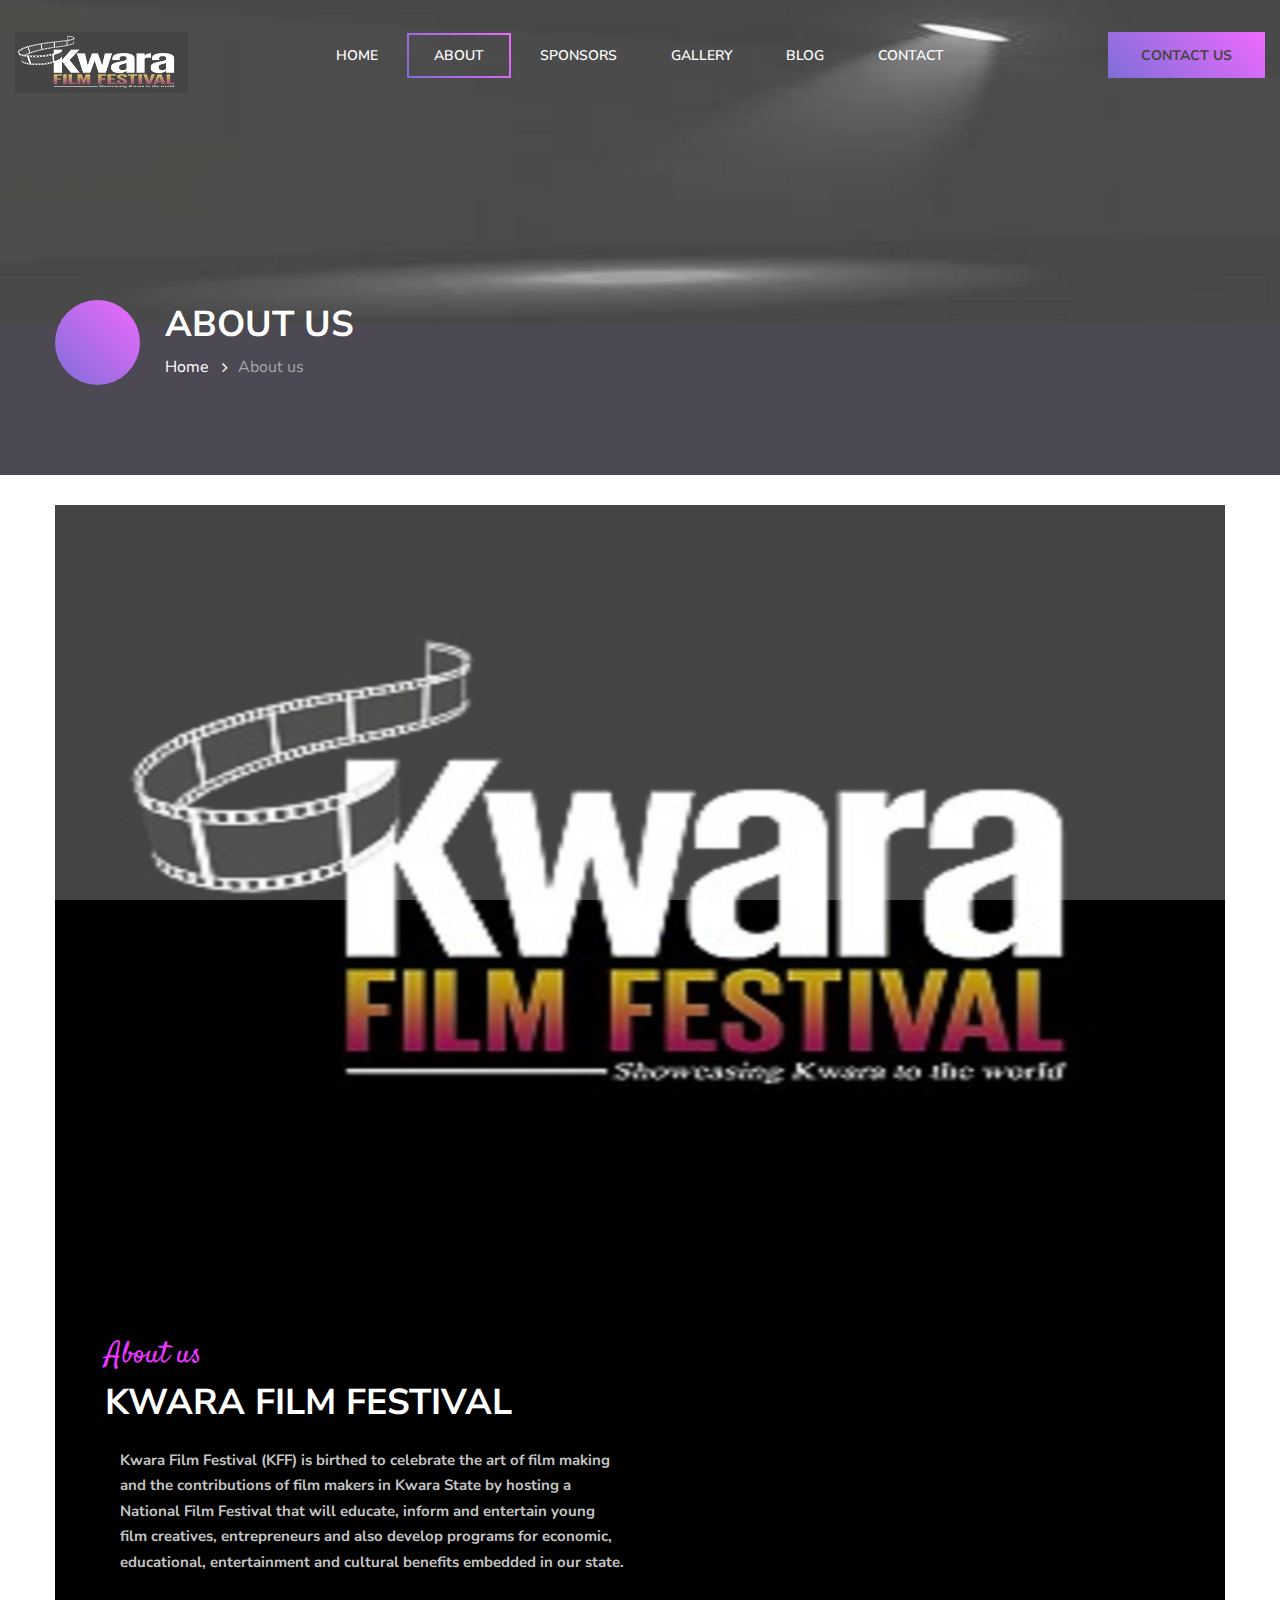
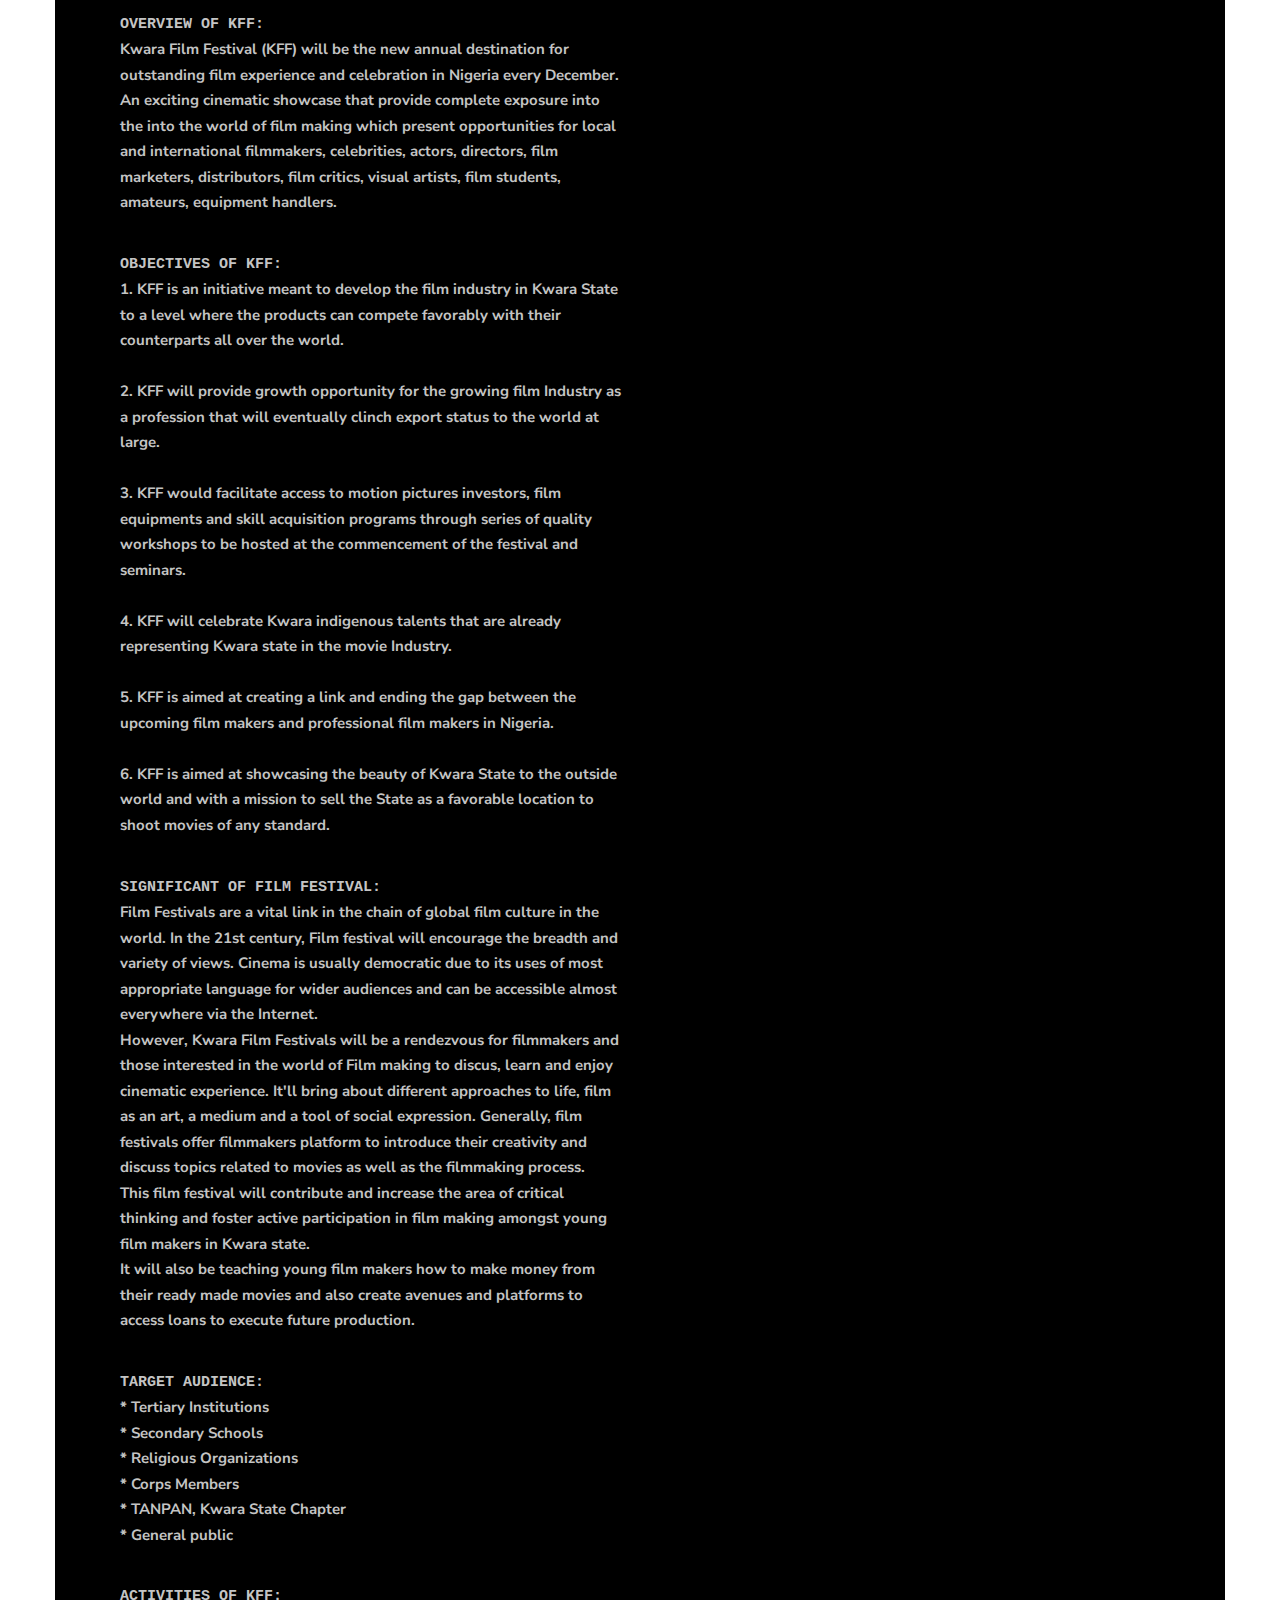
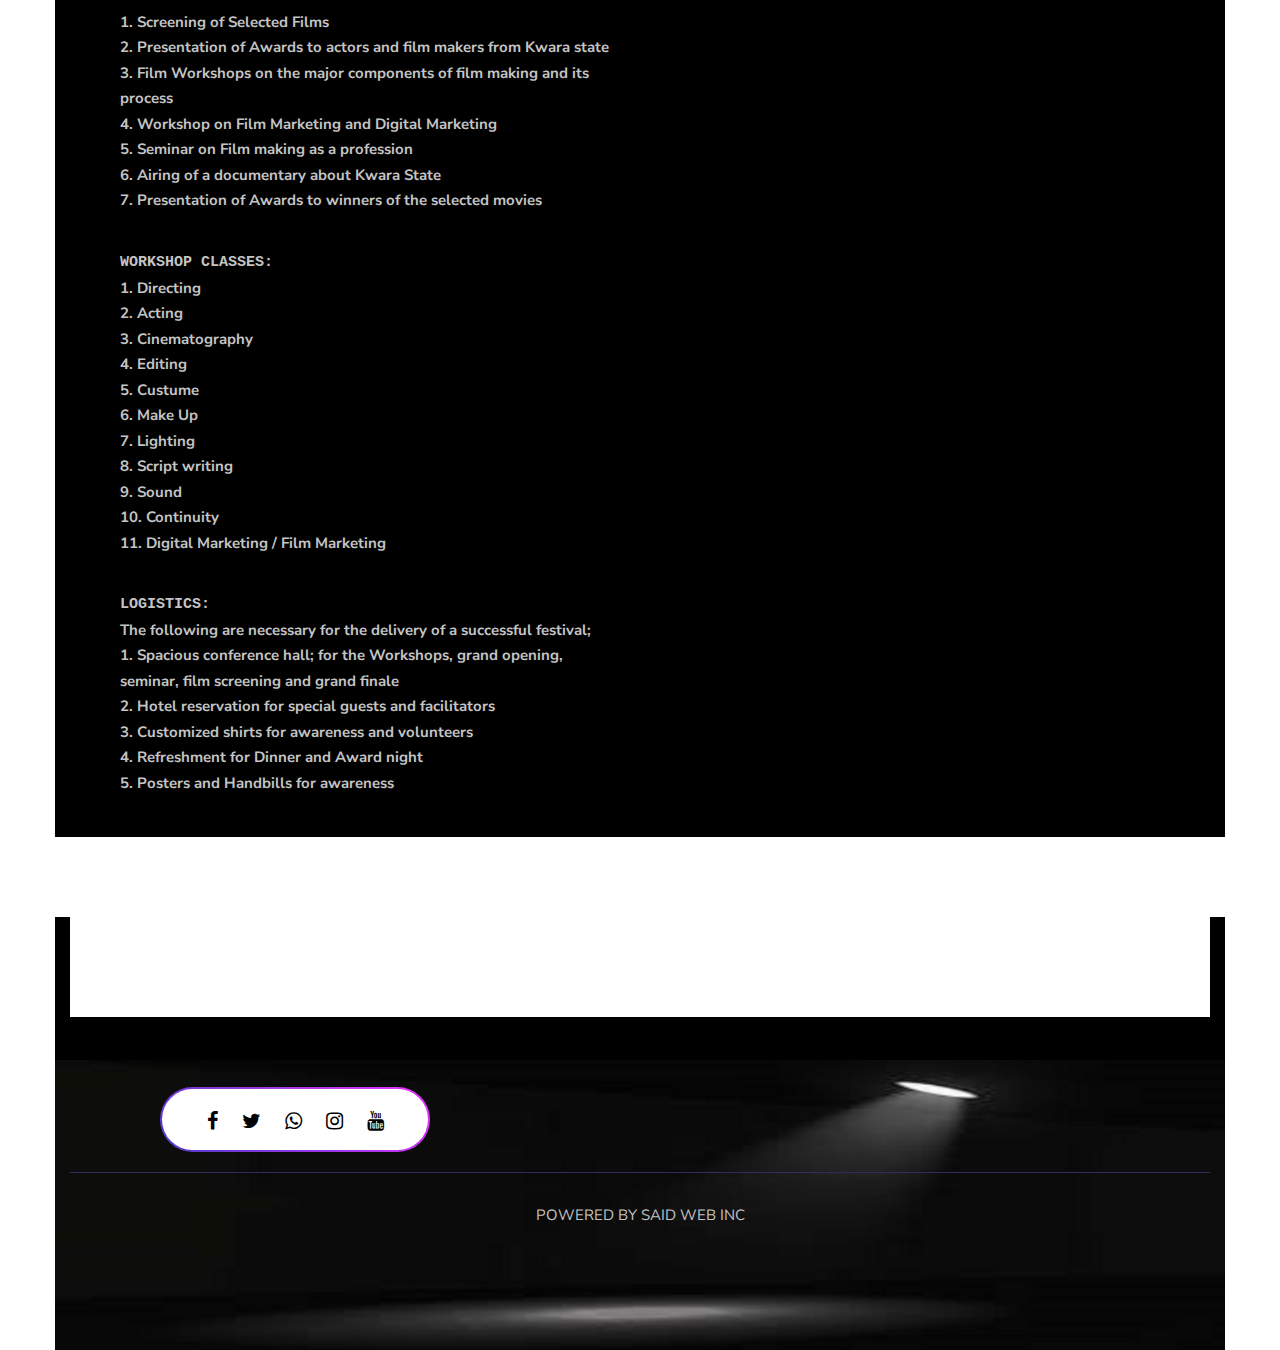
<file: KFF/about.html>
<!DOCTYPE html>
<html lang="zxx">
<head>
	<meta name="google-site-verification" content="9mfDpLH8pwjvheMnWFIOX6UKGbbx-C5RtEveREnvgW8" />
	<title>Kwara Film Festival | About Us</title>
	<meta name="description" content="Kwara Film Festival (KFF) is birthed to celebrate the art of film making and the contributions of film makers in Kwara State by hosting a National Film Festival that will educate, inform and entertain young film creatives, entrepreneurs and also develop programs for economic, educational, entertainment and cultural benefits embedded in our state. " />
  <meta name="keywords" content="kwara film festival, biggest cultural event in kwara state, Asa, Baruten, Edu, Ekiti, Ifelodun, Ilorin East Ilorin South, Ilorin West, Irepodun, Isin, Kaiama, Moro, Offa,Oke Ero,Oyun, Pategi, kwaraloaded" />
  <meta name="author" content="Daniel Said" />
  <meta http-equiv="language" content="en" />
	<meta charset="UTF-8">
	<meta name="viewport" content="width=device-width, initial-scale=1.0">

	<!-- Favicons -->
  <link href="kff logo.jpg" rel="icon">
  <link href="kff logo.jpg" rel="apple-touch-icon">
	<!-- Stylesheets -->
	<link rel="stylesheet" href="css/bootstrap.min.css"/>
	<link rel="stylesheet" href="css/font-awesome.min.css"/>
	<link rel="stylesheet" href="css/slicknav.min.css"/>
	<link rel="stylesheet" href="css/owl.carousel.min.css"/>

	<!-- Main Stylesheets -->
	<link rel="stylesheet" href="css/style.css"/>


	<!--[if lt IE 9]>
		<script src="https://oss.maxcdn.com/html5shiv/3.7.2/html5shiv.min.js"></script>
		<script src="https://oss.maxcdn.com/respond/1.4.2/respond.min.js"></script>
	<![endif]-->

</head>
<body>
	<!-- Page Preloder -->
	<div id="preloder">
		<div class="loader"></div>
	</div>

	<!-- Header Section -->
	<header>
		<div class="header__warp">
			<div class="row">
				<div class="col-lg-2">
					<a href="index.html" class="site__logo">
						<img src="logo.jpg" alt="">
					</a>
				</div>
				<div class="col-lg-8">
					<ul class="main__menu">
						<li><a href="index.html">Home</a></li>
						<li><a href="about.html" class="menu--active">About</a></li>
						<li><a href="sponsors.html">Sponsors</a></li>
						<li><a href="gallery.html">Gallery</a></li>
						<li><a href="blog.html">Blog</a></li>
						<li><a href="contact.html">Contact</a></li>
					</ul>
				</div>
			<div class="col-lg-2 text-lg-right d-none d-lg-block">
					<a href="https://web.whatsapp.com/send?phone=2348155113510&text=Hi%20KWARAFILMFESTIVAL" class="site__btn">Contact Us</a>
				</div>
			</div>
		</div>
	</header>     
	<!-- Header Section end -->

	<!-- Page top section -->
	<section class="page-top-section">
		<div class="container">
			<div class="page-info-box">
				<div class="page-info-icon">
					<i class="fa fa-movie"></i>
				</div>
				<div class="page-info-text">
					<h2>About us</h2>
					<div class="site-breadcrumb">
						<a href="index.html">Home</a>
						<span>About us</span>
					</div>
				</div>
			</div>
		</div>
	</section>
	<!-- Page top section end -->

	<!-- About page -->
	<section class="about__page">
		<div class="container">
			<div class="about_page_innter">
				<img src="img/kff logo - Copy.jpg" alt="">
				<div class="about__page__text">
					<div class="section-title">
						<div class="sub-title">About us</div>
						<h2>KWARA FILM FESTIVAL</h2>
					</div>
					<div class="">
						<blockquote>
							<h6>
						<div class="col-lg-6">
							<p>Kwara Film Festival (KFF) is birthed to celebrate the art of film making and the contributions of film makers in Kwara State by hosting a National Film Festival that will educate, inform and entertain young film creatives, entrepreneurs and also develop programs for economic, educational, entertainment and cultural benefits embedded in our state.</p>
						</div>
						<br>
						<div class="col-lg-6">
							<p>
					
							<b><tt>OVERVIEW OF KFF:</tt></b> <br> Kwara Film Festival (KFF) will be the new annual destination for outstanding film experience and celebration in Nigeria every December. 
     
An exciting cinematic showcase that provide complete exposure into the into the world of film making which present opportunities for local and international filmmakers, celebrities, actors, directors, film marketers, distributors, film critics, visual artists, film students, amateurs, equipment handlers.
</p>
						</div>
						<br>
						<div class="col-lg-6">
							<p>
								<b><tt>OBJECTIVES OF KFF:</tt></b> <br>
								1. KFF is an initiative meant to develop the film industry in Kwara State to a level where the products can compete favorably with their counterparts all over the world.<br>
								<br>
2. KFF will provide growth opportunity for the growing film Industry as a profession that will eventually clinch export status to the world at large.<br>
<br>
3. KFF would facilitate access to motion pictures investors, film equipments and skill acquisition programs through series of quality workshops to be hosted at the commencement of the festival and seminars.<br>
<br>
4. KFF will celebrate Kwara indigenous talents that are already representing Kwara state in the movie Industry. <br>
<br>
5. KFF is aimed at creating a link and ending the gap between the upcoming film makers and professional film makers in Nigeria. <br>
<br>
6. KFF is aimed at showcasing the beauty of Kwara State to the outside world and with a mission to sell the State as a favorable location to shoot movies of any standard.

							</p>
						</div>
						<br>
						<div class="col-lg-6">
							<p>
								<b><tt>SIGNIFICANT OF FILM FESTIVAL:</tt></b> <br>
							Film Festivals are a vital link in the chain of global film culture in the world. In the 21st century, Film festival will encourage the breadth and variety of views. Cinema is usually democratic due to its uses of most appropriate language for wider audiences and can be accessible almost everywhere via the Internet.
<br>
However, Kwara Film Festivals will be a rendezvous for filmmakers and those interested in the world of Film making to discus, learn and enjoy cinematic experience.  It'll bring about different approaches to life, film as an art, a medium and a tool of social expression. Generally, film festivals offer filmmakers platform to introduce their creativity and discuss topics related to movies as well as the filmmaking process. 
<br>
This film festival will contribute and increase the area of critical thinking and foster active participation in film making amongst young film makers in Kwara state.
<br>
It will also be teaching young film makers how to make money from their ready made movies and also create avenues and platforms to access loans to execute future production.
</p>
						</div>
						<br>
						<div class="col-lg-6">
							<p>
								<b><tt>TARGET AUDIENCE:</tt></b> <br>
							* Tertiary Institutions <br>
* Secondary Schools<br>
* Religious Organizations <br>
* Corps Members <br>
* TANPAN, Kwara State Chapter <br>
* General public 
</p>
						</div>
						<br>
						<div class="col-lg-6">
							<p>
								<b><tt>ACTIVITIES OF KFF:</tt></b> <br>
								1. Screening of Selected Films<br>
2. Presentation of Awards to actors and film makers from Kwara state <br>
3. Film Workshops on the major components of film making and its process<br>
4. Workshop on Film Marketing and Digital Marketing <br>
5. Seminar on Film making as a profession<br>
6. Airing of a documentary about Kwara State <br>
7. Presentation of Awards to winners of the selected movies     

</p>
						</div>
						<br>
						<div class="col-lg-6">
							<p>
								<b><tt>WORKSHOP CLASSES:</tt></b> <br>
							1. Directing <br>
2. Acting<br>
3. Cinematography <br>
4. Editing <br>
5. Custume <br>
6. Make Up <br>
7. Lighting<br>
8. Script writing <br>
9. Sound <br>
10. Continuity <br>
11. Digital Marketing / Film Marketing 
</p>
						</div>
						<br>
						<div class="col-lg-6">
							<p>
								<b><tt>LOGISTICS:</tt></b> <br>
							The following are necessary for the delivery of a successful festival; <br>
1. Spacious conference hall; for the Workshops, grand opening, seminar, film screening and grand finale <br>
2. Hotel reservation for special guests and facilitators <br>
3. Customized shirts for awareness and volunteers <br>
4. Refreshment for Dinner and Award night <br>
5. Posters and Handbills for awareness
</p>
</h6>
						</blockquote>
						</div>
					</div>
				</div>
				
	<!-- About page end -->
	
	<!-- Footer Section -->
	<footer class="footer__section">
		<div class="container">
			<div class="footer-top">
				<div class="row m-0">
					<div class="col-lg-8 p-0">
						<div class="footer-form-warp">
							
						</div>
					</div>
				</div>
			</div>
			<div class="row">
				
				<div class="col-lg-4">
					<div class="footer__social">
						<a href="https://www.facebook.com/search/top/?q=kwara%20film%20festival"><i class="fa fa-facebook"></i></a>
						<a href="https://twitter.com/kwaraff?lang=en"><i class="fa fa-twitter"></i></a>
						<a href="https://web.whatsapp.com/send?phone=2348155113510&text=Hi%20KWARAFILMFESTIVAL"><i class="fa fa-whatsapp"></i></a>
						<a href="https://www.instagram.com/kwarafilmfestival_kff/?hl=en"><i class="fa fa-instagram"></i></a>
						<a href="https://www.youtube.com/watch?v=8kitIEKSq8k"><i class="fa fa-youtube"></i></a>
					</div>
				</div>
			</div>
			
			<div class="footer__copyright__text">
				<p> POWERED BY <a href="https://kwaraloaded.com" target="_blank">SAID WEB INC</a></p>
			</div>
			
		</div>
	</footer>
	<!-- Footer Section end -->

	<!--====== Javascripts & Jquery ======-->
	<script src="js/vendor/jquery-3.2.1.min.js"></script>
	<script src="js/jquery.slicknav.min.js"></script>
	<script src="js/owl.carousel.min.js"></script>
	<script src="js/jquery.magnific-popup.min.js"></script>
	<script src="js/main.js"></script>

</body>
</html>
</file>
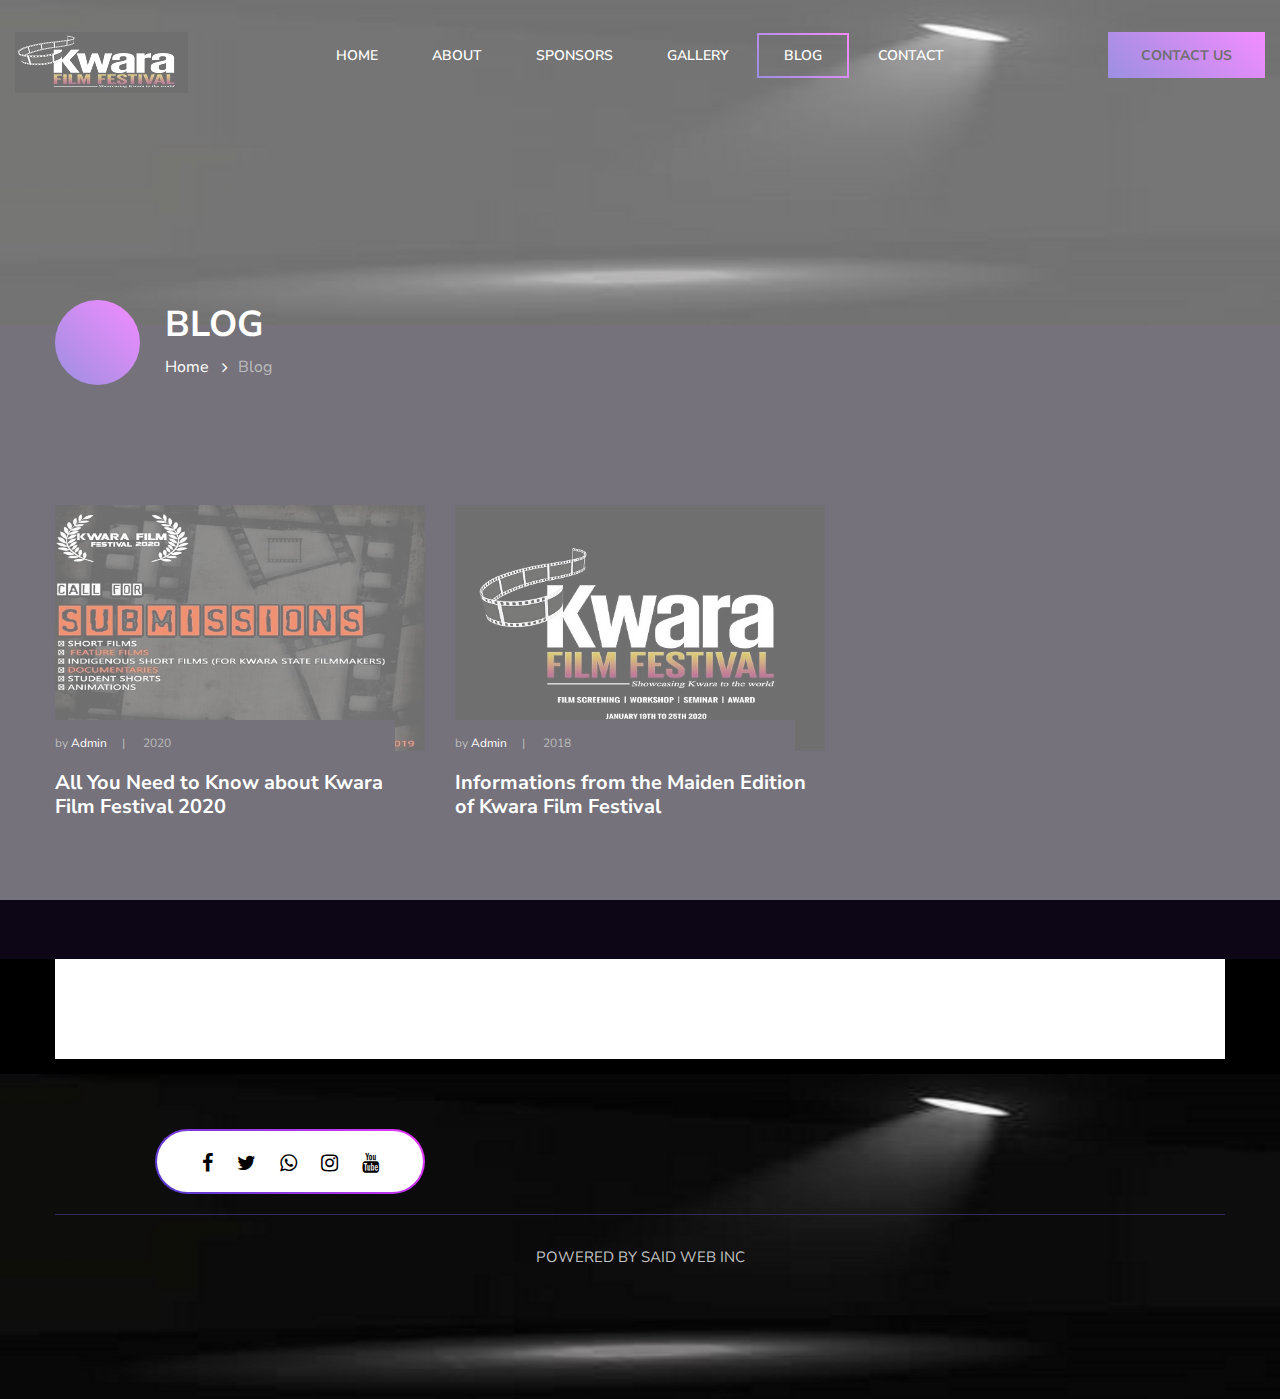
<file: KFF/blog.html>
<!DOCTYPE html>
<html lang="zxx">
<head>
	<meta name="google-site-verification" content="9mfDpLH8pwjvheMnWFIOX6UKGbbx-C5RtEveREnvgW8" />
	<title>Kwara Film Festival | Blog Page</title>
	<meta name="description" content="Kwara Film Festival (KFF) is birthed to celebrate the art of film making and the contributions of film makers in Kwara State by hosting a National Film Festival that will educate, inform and entertain young film creatives, entrepreneurs and also develop programs for economic, educational, entertainment and cultural benefits embedded in our state. " />
  <meta name="keywords" content="kwara film festival, biggest cultural event in kwara state, Asa, Baruten, Edu, Ekiti, Ifelodun, Ilorin East Ilorin South, Ilorin West, Irepodun, Isin, Kaiama, Moro, Offa,Oke Ero,Oyun, Pategi, kwaraloaded" />
  <meta name="author" content="Daniel Said" />
  <meta http-equiv="language" content="en" />
	<meta charset="UTF-8">
	<meta name="viewport" content="width=device-width, initial-scale=1.0">

	<!-- Favicons -->
  <link href="kff logo.jpg" rel="icon">
  <link href="kff logo.jpg" rel="apple-touch-icon">

	<!-- Stylesheets -->
	<link rel="stylesheet" href="css/bootstrap.min.css"/>
	<link rel="stylesheet" href="css/font-awesome.min.css"/>
	<link rel="stylesheet" href="css/slicknav.min.css"/>
	<link rel="stylesheet" href="css/owl.carousel.min.css"/>

	<!-- Main Stylesheets -->
	<link rel="stylesheet" href="css/style.css"/>


	<!--[if lt IE 9]>
		<script src="https://oss.maxcdn.com/html5shiv/3.7.2/html5shiv.min.js"></script>
		<script src="https://oss.maxcdn.com/respond/1.4.2/respond.min.js"></script>
	<![endif]-->

</head>
<body>
	<!-- Page Preloder -->
	<div id="preloder">
		<div class="loader"></div>
	</div>

	<!-- Header Section -->
	<header>
		<div class="header__warp">
			<div class="row">
				<div class="col-lg-2">
					<a href="index.html" class="site__logo">
						<img src="logo.jpg" alt="">
					</a>
				</div>
				<div class="col-lg-8">
					<ul class="main__menu">
						<li><a href="index.html">Home</a></li>
						<li><a href="about.html">About</a></li>
						<li><a href="sponsors.html">Sponsors</a></li>
						<li><a href="gallery.html">Gallery</a></li>
						<li><a href="blog.html" class="menu--active">Blog</a></li>
						<li><a href="contact.html">Contact</a></li>
					</ul>
				</div>
				<div class="col-lg-2 text-lg-right d-none d-lg-block">
					<a href="https://web.whatsapp.com/send?phone=2348155113510&text=Hi%20KWARAFILMFESTIVAL" class="site__btn">Contact Us</a>
				</div>
			</div>
		</div>
	</header>       
	<!-- Header Section end -->

	<!-- Page top section -->
	<section class="page-top-section">
		<div class="container">
			<div class="page-info-box">
				<div class="page-info-icon">
					<i class="fa fa-movie"></i>
				</div>
				<div class="page-info-text">
					<h2>Blog</h2>
					<div class="site-breadcrumb">
						<a href="index.html">Home</a>
						<span>Blog</span>
					</div>
				</div>
			</div>
		</div>
	</section>
	<!-- Page top section end -->

	<!-- Blog page -->
	<section class="blog__page">
		<div class="container">
			<div class="row">
				<div class="col-lg-4 col-md-6">
					<div class="blog__item">
						<div class="blog__thumb">
							<img src="img/blog/1.jpg" alt="">
							<div class="blog_metas">
								<div class="blog_meta">by <a href="#">Admin</a></div>
								<div class="blog_meta"> 2020</div>
							</div>
						</div>
						<h4><a href="single-blog.html">All You Need to Know about Kwara Film Festival 2020</a></h4>
					</div>
				</div>
				<div class="col-lg-4 col-md-6">
					<div class="blog__item">
						<div class="blog__thumb">
							<img src="img/blog/2.jpg" alt="">
							<div class="blog_metas">
								<div class="blog_meta">by <a href="#">Admin</a></div>
								<div class="blog_meta"> 2018</div>
							</div>
						</div>
						<h4><a href="single-blog - Copy.html">Informations from the Maiden Edition of Kwara Film Festival </a></h4>
					</div>
				</div>
		
		</div>
	</section>
	<!-- Blog page end -->
	
	<!-- Footer Section -->
	<footer class="footer__section">
		<div class="container">
			<div class="footer-top">
				<div class="row m-0">
					<div class="col-lg-8 p-0">
						<div class="footer-form-warp">
							
						</div>
					</div>
				</div>
			</div>
			<div class="row">
				
				<div class="col-lg-4">
					<div class="footer__social">
						<a href="https://www.facebook.com/search/top/?q=kwara%20film%20festival"><i class="fa fa-facebook"></i></a>
						<a href="https://twitter.com/kwaraff?lang=en"><i class="fa fa-twitter"></i></a>
						<a href="https://web.whatsapp.com/send?phone=2348155113510&text=Hi%20KWARAFILMFESTIVAL"><i class="fa fa-whatsapp"></i></a>
						<a href="https://www.instagram.com/kwarafilmfestival_kff/?hl=en"><i class="fa fa-instagram"></i></a>
						<a href="https://www.youtube.com/watch?v=8kitIEKSq8k"><i class="fa fa-youtube"></i></a>
					</div>
				</div>
			</div>
			
			<div class="footer__copyright__text">
				<p>POWERED BY <a href="https://kwaraloaded.com" target="_blank">SAID WEB INC</a></p>
			</div>
			
		</div>
	</footer>
	<!-- Footer Section end -->


	<!--====== Javascripts & Jquery ======-->
	<script src="js/vendor/jquery-3.2.1.min.js"></script>
	<script src="js/jquery.slicknav.min.js"></script>
	<script src="js/owl.carousel.min.js"></script>
	<script src="js/jquery.magnific-popup.min.js"></script>
	<script src="js/main.js"></script>

</body>
</html>
</file>
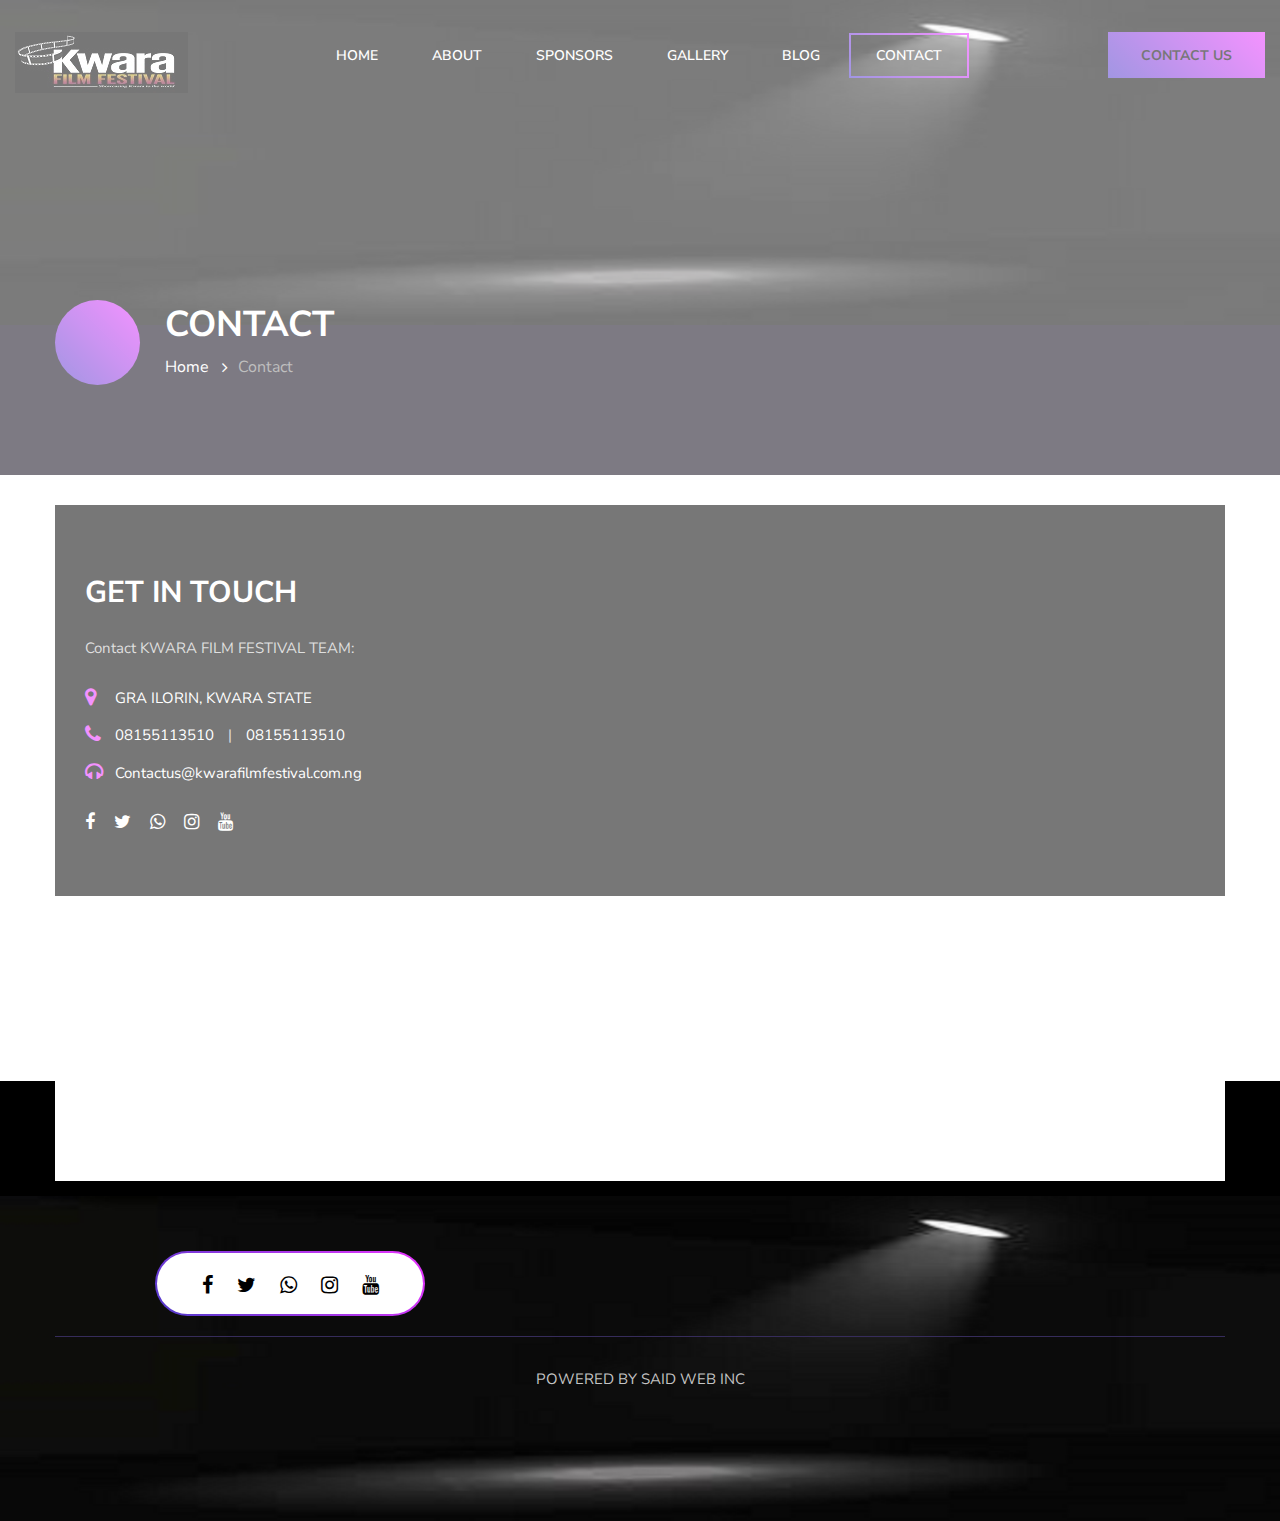
<file: KFF/contact.html>
<!DOCTYPE html>
<html lang="zxx">
<head>
	<meta name="google-site-verification" content="9mfDpLH8pwjvheMnWFIOX6UKGbbx-C5RtEveREnvgW8" />
	<title>Kwara Film Festival | Contact Us</title>
	<meta name="description" content="Kwara Film Festival (KFF) is birthed to celebrate the art of film making and the contributions of film makers in Kwara State by hosting a National Film Festival that will educate, inform and entertain young film creatives, entrepreneurs and also develop programs for economic, educational, entertainment and cultural benefits embedded in our state. " />
  <meta name="keywords" content="kwara film festival, biggest cultural event in kwara state, Asa, Baruten, Edu, Ekiti, Ifelodun, Ilorin East Ilorin South, Ilorin West, Irepodun, Isin, Kaiama, Moro, Offa,Oke Ero,Oyun, Pategi, kwaraloaded" />
  <meta name="author" content="Daniel Said" />
  <meta http-equiv="language" content="en" />
	<meta charset="UTF-8">
	<meta name="viewport" content="width=device-width, initial-scale=1.0">

	<!-- Favicons -->
  <link href="kff logo.jpg" rel="icon">
  <link href="kff logo.jpg" rel="apple-touch-icon">
	<!-- Stylesheets -->
	<link rel="stylesheet" href="css/bootstrap.min.css"/>
	<link rel="stylesheet" href="css/font-awesome.min.css"/>
	<link rel="stylesheet" href="css/slicknav.min.css"/>
	<link rel="stylesheet" href="css/owl.carousel.min.css"/>

	<!-- Main Stylesheets -->
	<link rel="stylesheet" href="css/style.css"/>


	<!--[if lt IE 9]>
		<script src="https://oss.maxcdn.com/html5shiv/3.7.2/html5shiv.min.js"></script>
		<script src="https://oss.maxcdn.com/respond/1.4.2/respond.min.js"></script>
	<![endif]-->

</head>
<body>
	<!-- Page Preloder -->
	<div id="preloder">
		<div class="loader"></div>
	</div>

	<!-- Header Section -->
	<header>
		<div class="header__warp">
			<div class="row">
				<div class="col-lg-2">
					<a href="index.html" class="site__logo">
						<img src="logo.jpg" alt="">
					</a>
				</div>
				<div class="col-lg-8">
					<ul class="main__menu">
						<li><a href="index.html">Home</a></li>
						<li><a href="about.html">About</a></li>
						<li><a href="sponsors.html">Sponsors</a></li>
						<li><a href="gallery.html">Gallery</a></li>
						<li><a href="blog.html">Blog</a></li>
						<li><a href="contact.html" class="menu--active">Contact</a></li>
					</ul>
				</div>
				<div class="col-lg-2 text-lg-right d-none d-lg-block">
					<a href="https://web.whatsapp.com/send?phone=2348155113510&text=Hi%20KWARAFILMFESTIVAL" class="site__btn">Contact Us</a>
				</div>
			</div>
		</div>
	</header>      
	<!-- Header Section end -->

	<!-- Page top section -->
	<section class="page-top-section">
		<div class="container">
			<div class="page-info-box">
				<div class="page-info-icon">
					<i class="fa fa-movie"></i>
				</div>
				<div class="page-info-text">
					<h2>Contact</h2>
					<div class="site-breadcrumb">
						<a href="index.html">Home</a>
						<span>Contact</span>
					</div>
				</div>
			</div>
		</div>
	</section>
	<!-- Page top section end -->

	<!-- Contact page -->
	<section class="contact__page">
		<div class="container">
			<div class="contact-top">
				<div class="row">
					
					<div class="col-lg-6">
						<div class="contact-text">
							<h3>Get in touch</h3>
							<p>Contact KWARA FILM FESTIVAL TEAM:</p>
							<ul>
								<li><i class="fa fa-map-marker"></i>GRA ILORIN, KWARA STATE </li>
								<li><i class="fa fa-phone"></i>08155113510 <span>|</span> 08155113510</li>
								<li><i class="fa fa-headphones"></i>Contactus@kwarafilmfestival.com.ng </li>
							</ul>
							<div class="contact__social">
								<a href="https://www.facebook.com/search/top/?q=kwara%20film%20festival"><i class="fa fa-facebook"></i></a>
						<a href="https://twitter.com/kwaraff?lang=en"><i class="fa fa-twitter"></i></a>
						<a href="https://web.whatsapp.com/send?phone=2348155113510&text=Hi%20KWARAFILMFESTIVAL"><i class="fa fa-whatsapp"></i></a>
						<a href="https://www.instagram.com/kwarafilmfestival_kff/?hl=en"><i class="fa fa-instagram"></i></a>
						<a href="https://www.youtube.com/watch?v=8kitIEKSq8k"><i class="fa fa-youtube"></i></a>
							</div>
						</div>
					</div>
				</div>
			</div>
			
		</div>
	</section>
	<!-- Contact page end -->
	
	<!-- Footer Section -->
	<footer class="footer__section">
		<div class="container">
			<div class="footer-top">
				<div class="row m-0">
					<div class="col-lg-8 p-0">
						<div class="footer-form-warp">
							
						</div>
					</div>
				</div>
			</div>
			<div class="row">
				
				<div class="col-lg-4">
					<div class="footer__social">
						<a href="https://www.facebook.com/search/top/?q=kwara%20film%20festival"><i class="fa fa-facebook"></i></a>
						<a href="https://twitter.com/kwaraff?lang=en"><i class="fa fa-twitter"></i></a>
						<a href="https://web.whatsapp.com/send?phone=2348155113510&text=Hi%20KWARAFILMFESTIVAL"><i class="fa fa-whatsapp"></i></a>
						<a href="https://www.instagram.com/kwarafilmfestival_kff/?hl=en"><i class="fa fa-instagram"></i></a>
						<a href="https://www.youtube.com/watch?v=8kitIEKSq8k"><i class="fa fa-youtube"></i></a>
					</div>
				</div>
			</div>
			
			<div class="footer__copyright__text">
				<p> POWERED BY <a href="https://kwaraloaded.com" target="_blank">SAID WEB INC</a></p>
			</div>
			
		</div>
	</footer>
	<!-- Footer Section end -->

	<!--====== Javascripts & Jquery ======-->
	<script src="js/vendor/jquery-3.2.1.min.js"></script>
	<script src="js/jquery.slicknav.min.js"></script>
	<script src="js/owl.carousel.min.js"></script>
	<script src="js/jquery.magnific-popup.min.js"></script>
	<script src="js/main.js"></script>

</body>
</html>
</file>
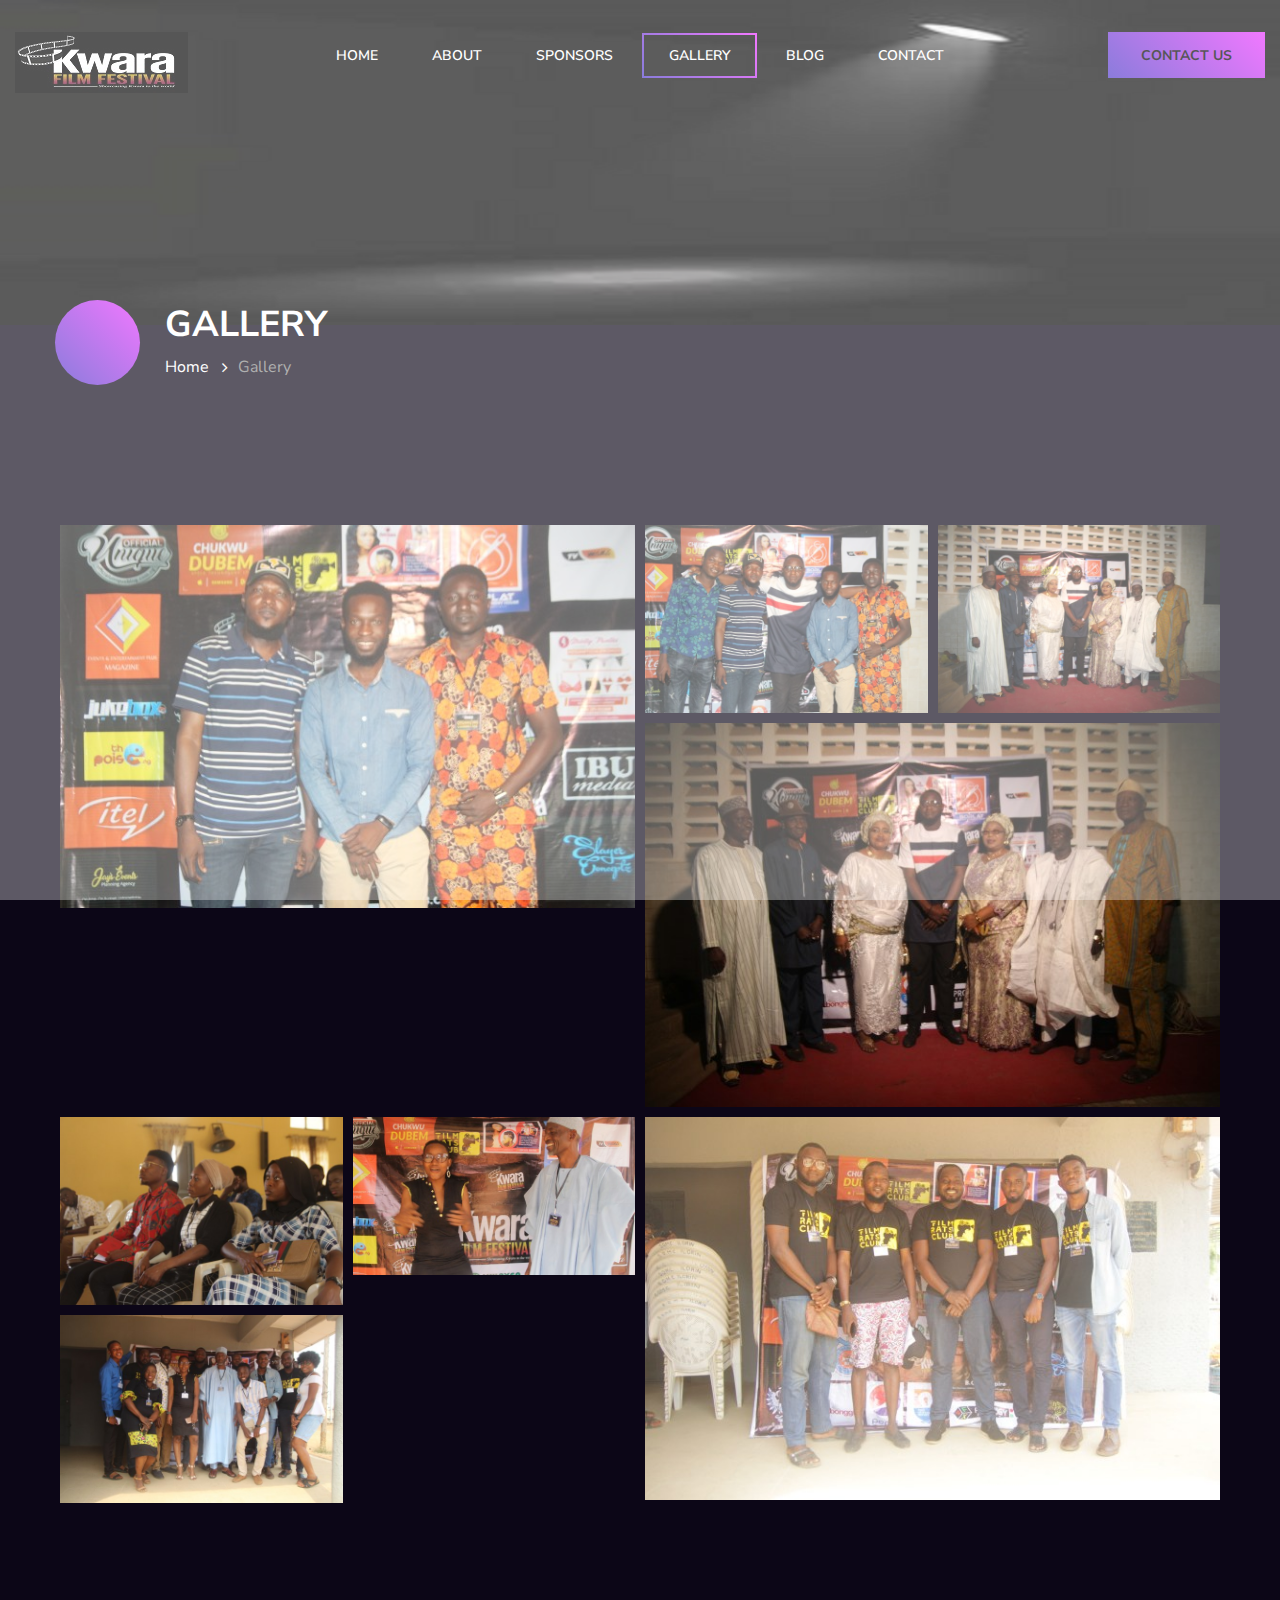
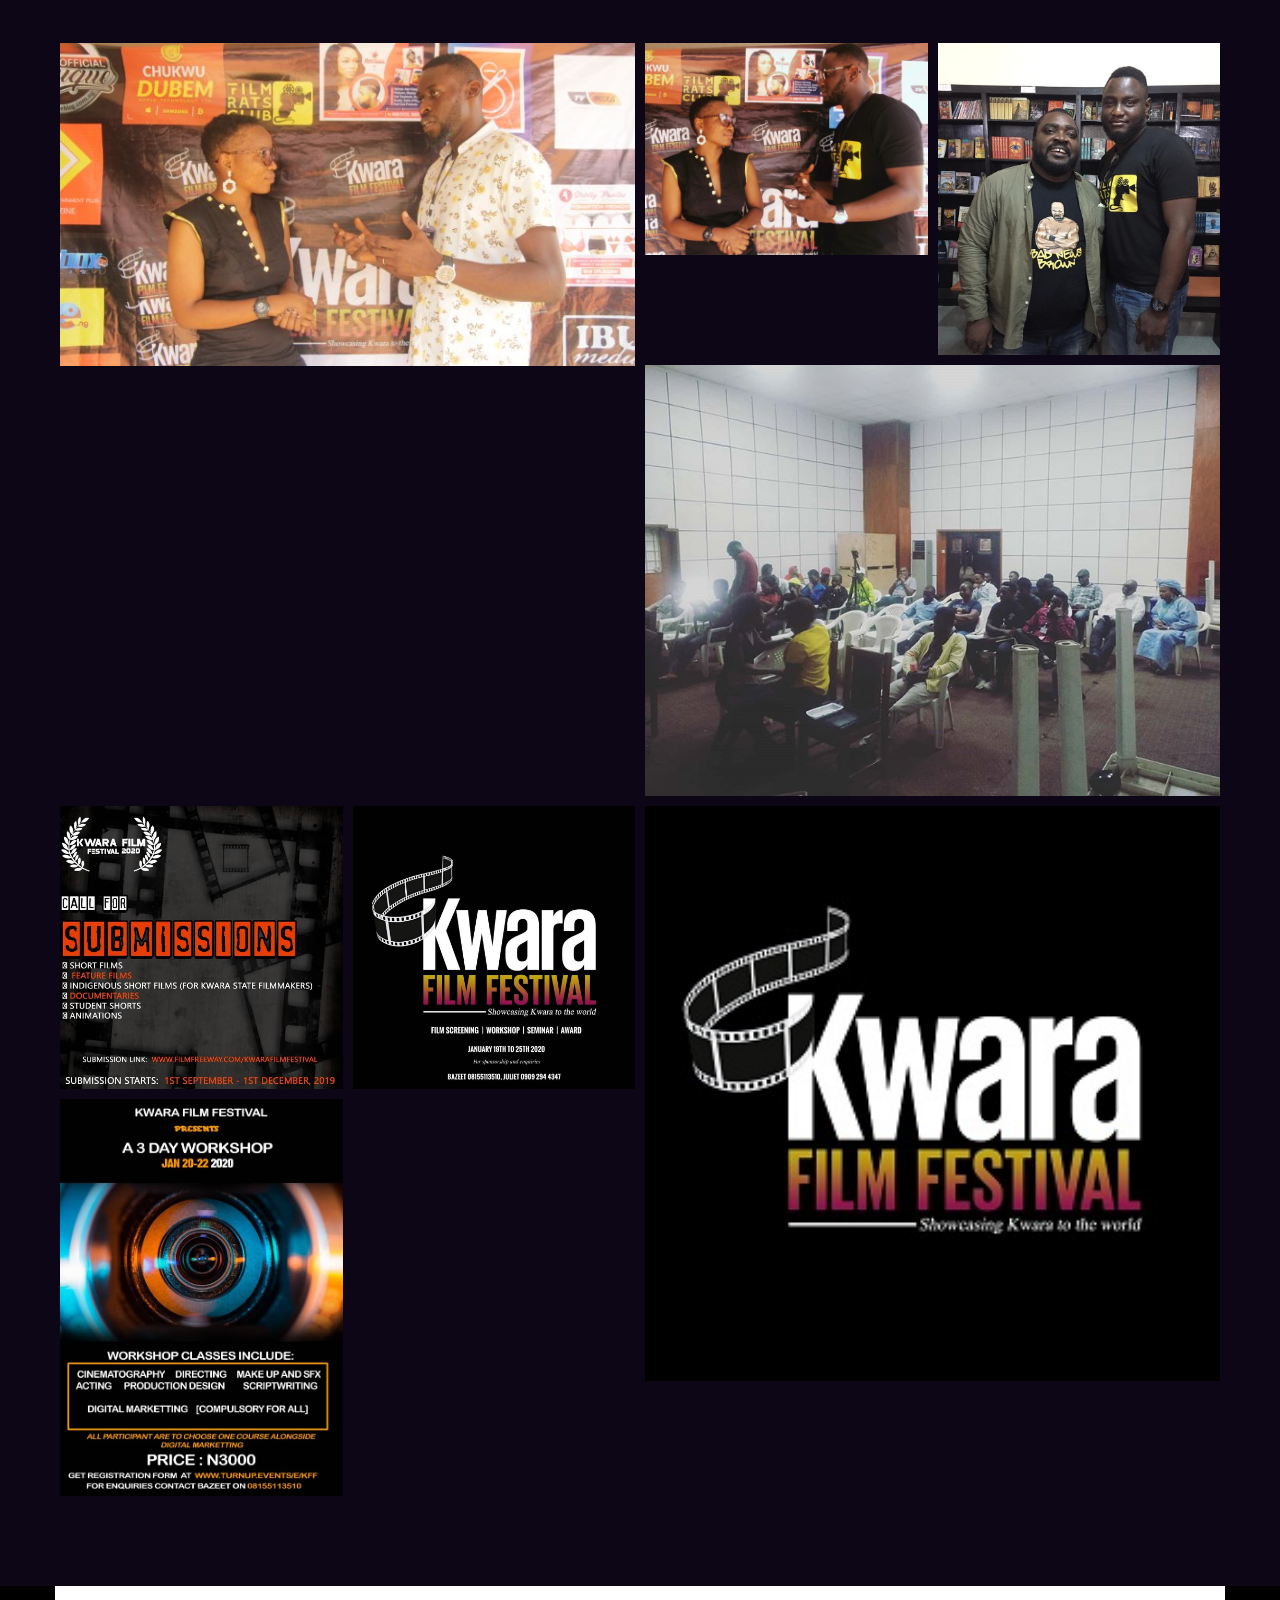
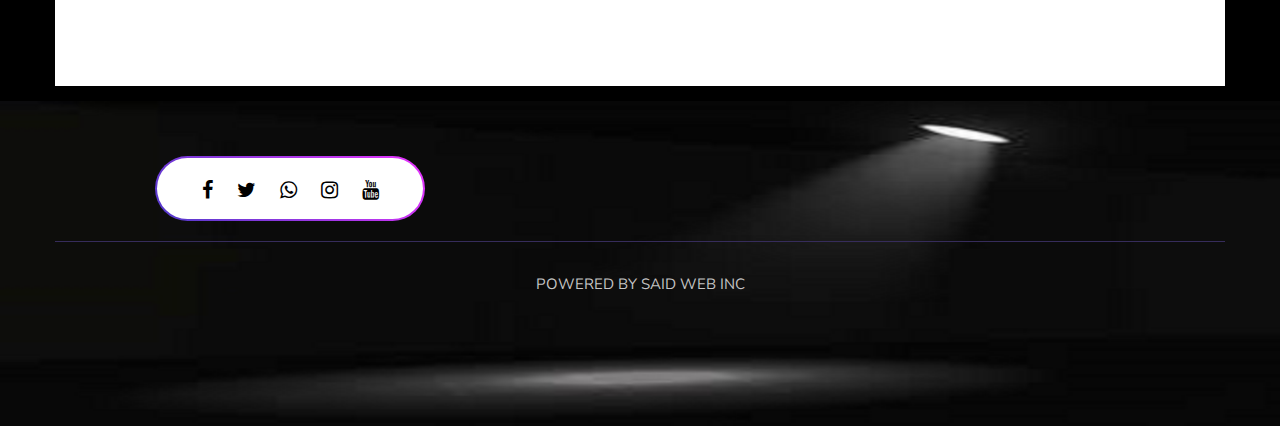
<file: KFF/gallery.html>
<!DOCTYPE html>
<html lang="zxx">
<head>
	<meta name="google-site-verification" content="9mfDpLH8pwjvheMnWFIOX6UKGbbx-C5RtEveREnvgW8" />
	<title>Kwara Film Festival | Gallery</title>
	<meta name="description" content="Kwara Film Festival (KFF) is birthed to celebrate the art of film making and the contributions of film makers in Kwara State by hosting a National Film Festival that will educate, inform and entertain young film creatives, entrepreneurs and also develop programs for economic, educational, entertainment and cultural benefits embedded in our state. " />
  <meta name="keywords" content="kwara film festival, biggest cultural event in kwara state, Asa, Baruten, Edu, Ekiti, Ifelodun, Ilorin East Ilorin South, Ilorin West, Irepodun, Isin, Kaiama, Moro, Offa,Oke Ero,Oyun, Pategi, kwaraloaded" />
  <meta name="author" content="Daniel Said" />
  <meta http-equiv="language" content="en" />
	<meta charset="UTF-8">
	<meta name="viewport" content="width=device-width, initial-scale=1.0">

	<!-- Favicons -->
  <link href="kff logo.jpg" rel="icon">
  <link href="kff logo.jpg" rel="apple-touch-icon">
	<!-- Stylesheets -->
	<link rel="stylesheet" href="css/bootstrap.min.css"/>
	<link rel="stylesheet" href="css/font-awesome.min.css"/>
	<link rel="stylesheet" href="css/slicknav.min.css"/>
	<link rel="stylesheet" href="css/magnific-popup.css"/>
	<link rel="stylesheet" href="css/owl.carousel.min.css"/>

	<!-- Main Stylesheets -->
	<link rel="stylesheet" href="css/style.css"/>


	<!--[if lt IE 9]>
		<script src="https://oss.maxcdn.com/html5shiv/3.7.2/html5shiv.min.js"></script>
		<script src="https://oss.maxcdn.com/respond/1.4.2/respond.min.js"></script>
	<![endif]-->

</head>
<body>
	<!-- Page Preloder -->
	<div id="preloder">
		<div class="loader"></div>
	</div>

	<!-- Header Section -->
	<header>
		<div class="header__warp">
			<div class="row">
				<div class="col-lg-2">
					<a href="index.html" class="site__logo">
						<img src="logo.jpg" alt="">
					</a>
				</div>
				<div class="col-lg-8">
					<ul class="main__menu">
						<li><a href="index.html">Home</a></li>
						<li><a href="about.html">About</a></li>
						<li><a href="sponsors.html">Sponsors</a></li>
						<li><a href="gallery.html" class="menu--active">Gallery</a></li>
						<li><a href="blog.html">Blog</a></li>
						<li><a href="contact.html">Contact</a></li>
					</ul>
				</div>
				<div class="col-lg-2 text-lg-right d-none d-lg-block">
					<a href="https://web.whatsapp.com/send?phone=2348155113510&text=Hi%20KWARAFILMFESTIVAL" class="site__btn">Contact Us</a>
				</div>
			</div>
		</div>
	</header>      
	<!-- Header Section end -->

	<!-- Page top section -->
	<section class="page-top-section">
		<div class="container">
			<div class="page-info-box">
				<div class="page-info-icon">
					<i class="fa fa-movie"></i>
				</div>
				<div class="page-info-text">
					<h2>Gallery</h2>
					<div class="site-breadcrumb">
						<a href="index.html">Home</a>
						<span>Gallery</span>
					</div>
				</div>
			</div>
		</div>
	</section>
	<!-- Page top section end -->

	<!-- Gallery page -->
	<div class="gallery__page">
		<div class="container">
			<div class="row m-0">
				<div class="col-lg-6 p-0">
					<a href="img/gallery/1.jpg" class="gallery__item">
						<img src="img/gallery/1.jpg" alt="">
						<i class="fa fa-search-plus"></i>
					</a>
				</div>
				<div class="col-lg-6 p-0">
					<div class="row m-0">
						<div class="col-md-6 p-0">
							<a href="img/gallery/2.jpg" class="gallery__item">
								<img src="img/gallery/2.jpg" alt="">
								<i class="fa fa-search-plus"></i>
							</a>
						</div>
						<div class="col-md-6 p-0">
							<a href="img/gallery/3.jpg" class="gallery__item">
								<img src="img/gallery/3.jpg" alt="">
								<i class="fa fa-search-plus"></i>
							</a>
						</div>
					</div>
					<a href="img/gallery/4.jpg" class="gallery__item">
						<img src="img/gallery/4.jpg" alt="">
						<i class="fa fa-search-plus"></i>
					</a>
				</div>
				<div class="col-lg-6 p-0">
					<div class="row m-0">
						<div class="col-md-6 p-0">
							<a href="img/gallery/5.jpg" class="gallery__item">
								<img src="img/gallery/5.jpg" alt="">
								<i class="fa fa-search-plus"></i>
							</a>
							<a href="img/gallery/6.jpg" class="gallery__item">
								<img src="img/gallery/6.jpg" alt="">
								<i class="fa fa-search-plus"></i>
							</a>
						</div>
						<div class="col-md-6 p-0">
							<a href="img/gallery/7.jpg" class="gallery__item">
								<img src="img/gallery/7.jpg" alt="">
								<i class="fa fa-search-plus"></i>
							</a>
						</div>
					</div>
				</div>
				<div class="col-lg-6 p-0">
					<a href="img/gallery/8.jpg" class="gallery__item">
						<img src="img/gallery/8.jpg" alt="">
						<i class="fa fa-search-plus"></i>
					</a>
				</div>
			</div>
			
		</div>
	</div>

	<div class="gallery__page">
		<div class="container">
			<div class="row m-0">
				<div class="col-lg-6 p-0">
					<a href="img/gallery/9.jpg" class="gallery__item">
						<img src="img/gallery/9.jpg" alt="">
						<i class="fa fa-search-plus"></i>
					</a>
				</div>
				<div class="col-lg-6 p-0">
					<div class="row m-0">
						<div class="col-md-6 p-0">
							<a href="img/gallery/10.jpg" class="gallery__item">
								<img src="img/gallery/10.jpg" alt="">
								<i class="fa fa-search-plus"></i>
							</a>
						</div>
						<div class="col-md-6 p-0">
							<a href="img/gallery/11.jpg" class="gallery__item">
								<img src="img/gallery/11.jpg" alt="">
								<i class="fa fa-search-plus"></i>
							</a>
						</div>
					</div>
					<a href="img/gallery/12.jpg" class="gallery__item">
						<img src="img/gallery/12.jpg" alt="">
						<i class="fa fa-search-plus"></i>
					</a>
				</div>
				<div class="col-lg-6 p-0">
					<div class="row m-0">
						<div class="col-md-6 p-0">
							<a href="img/gallery/13.jpg" class="gallery__item">
								<img src="img/gallery/13.jpg" alt="">
								<i class="fa fa-search-plus"></i>
							</a>
							<a href="img/gallery/14.jpg" class="gallery__item">
								<img src="img/gallery/14.jpg" alt="">
								<i class="fa fa-search-plus"></i>
							</a>
						</div>
						<div class="col-md-6 p-0">
							<a href="img/gallery/15.jpg" class="gallery__item">
								<img src="img/gallery/15.jpg" alt="">
								<i class="fa fa-search-plus"></i>
							</a>
						</div>
					</div>
				</div>
				<div class="col-lg-6 p-0">
					<a href="img/gallery/kff logo.jpg" class="gallery__item">
						<img src="img/gallery/kff logo.jpg" alt="">
						<i class="fa fa-search-plus"></i>
					</a>
				</div>
			</div>
			
		</div>
	</div>
	<!-- Gallery page end -->
	
	<!-- Footer Section -->
	<footer class="footer__section">
		<div class="container">
			<div class="footer-top">
				<div class="row m-0">
					<div class="col-lg-8 p-0">
						<div class="footer-form-warp">
							
						</div>
					</div>
				</div>
			</div>
			<div class="row">
				
				<div class="col-lg-4">
					<div class="footer__social">
						<a href="https://www.facebook.com/search/top/?q=kwara%20film%20festival"><i class="fa fa-facebook"></i></a>
						<a href="https://twitter.com/kwaraff?lang=en"><i class="fa fa-twitter"></i></a>
						<a href="https://web.whatsapp.com/send?phone=2348155113510&text=Hi%20KWARAFILMFESTIVAL"><i class="fa fa-whatsapp"></i></a>
						<a href="https://www.instagram.com/kwarafilmfestival_kff/?hl=en"><i class="fa fa-instagram"></i></a>
						<a href="https://www.youtube.com/watch?v=8kitIEKSq8k"><i class="fa fa-youtube"></i></a>
					</div>
				</div>
			</div>
			
			<div class="footer__copyright__text">
				<p> POWERED BY <a href="https://kwaraloaded.com" target="_blank">SAID WEB INC</a></p>
			</div>
			
		</div>
	</footer>
	<!-- Footer Section end -->

	<!--====== Javascripts & Jquery ======-->
	<script src="js/vendor/jquery-3.2.1.min.js"></script>
	<script src="js/jquery.slicknav.min.js"></script>
	<script src="js/owl.carousel.min.js"></script>
	<script src="js/jquery.magnific-popup.min.js"></script>
	<script src="js/main.js"></script>

</body>
</html>
</file>
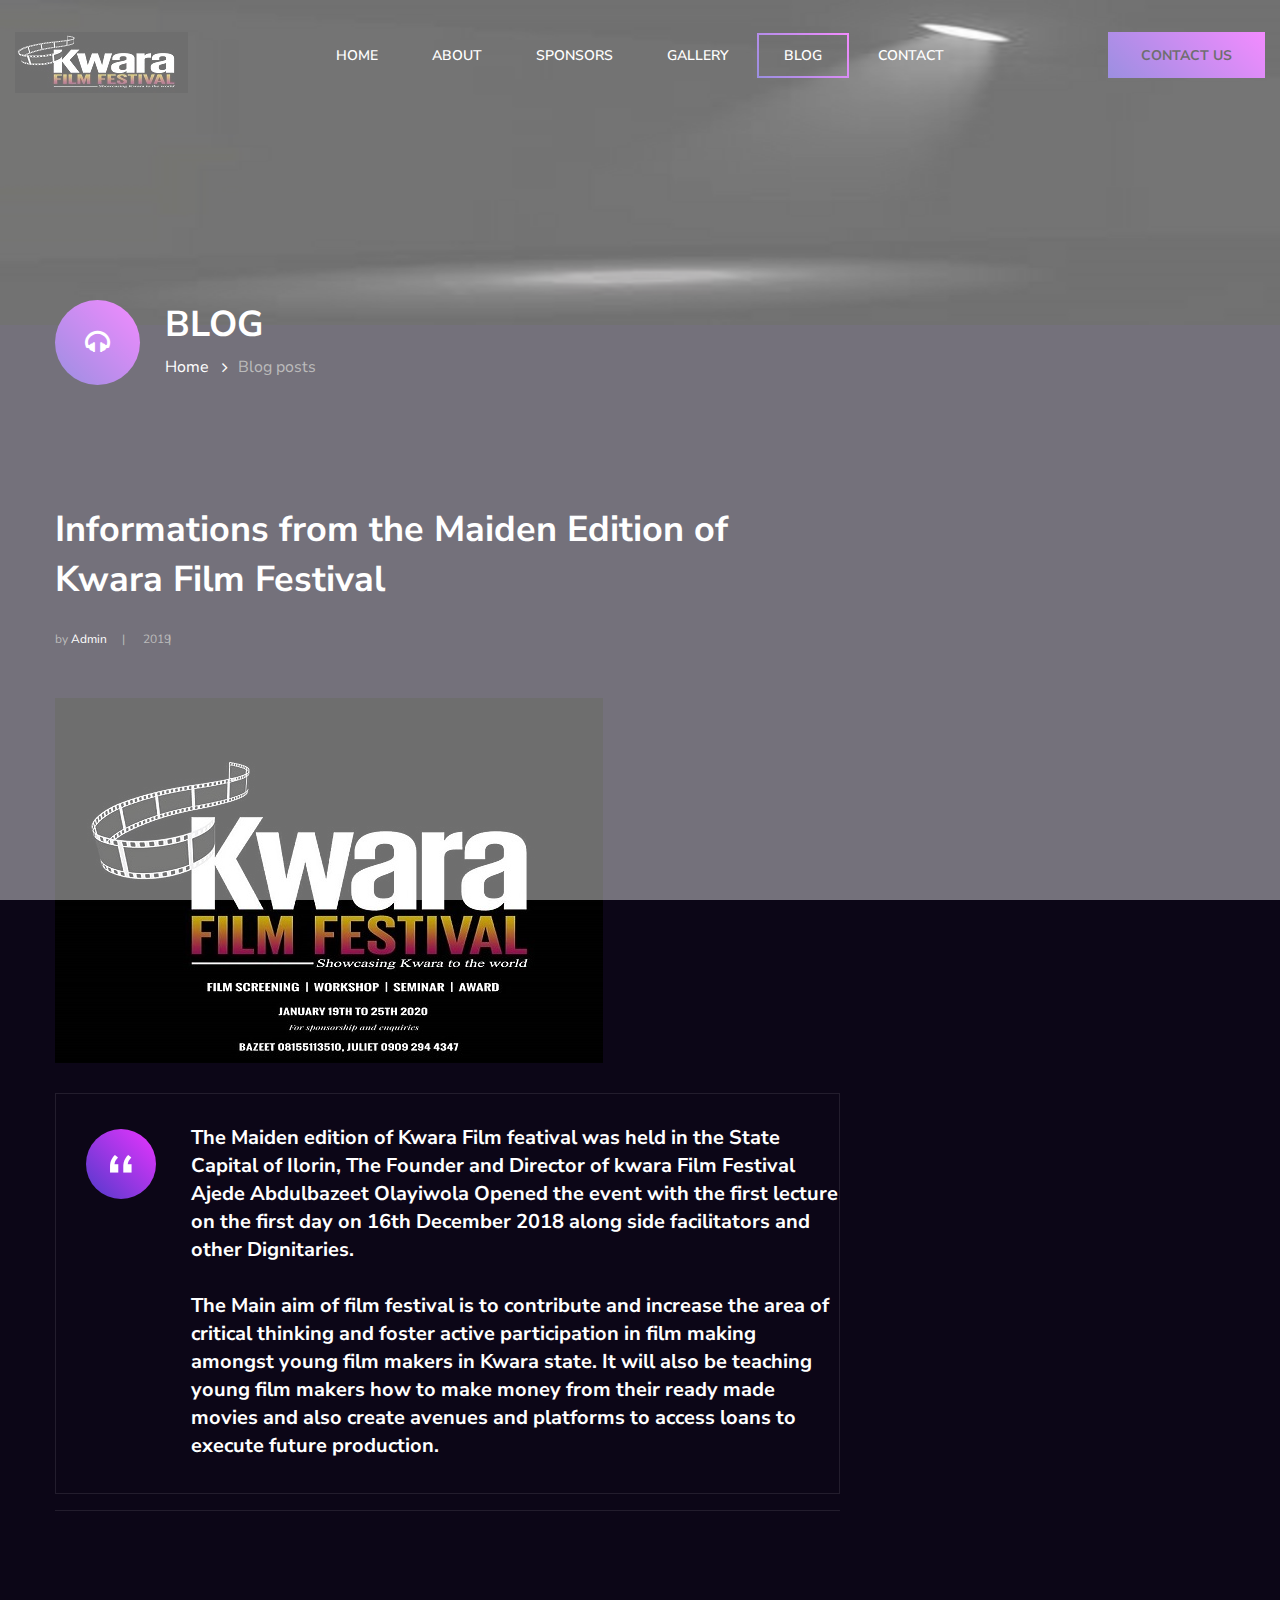
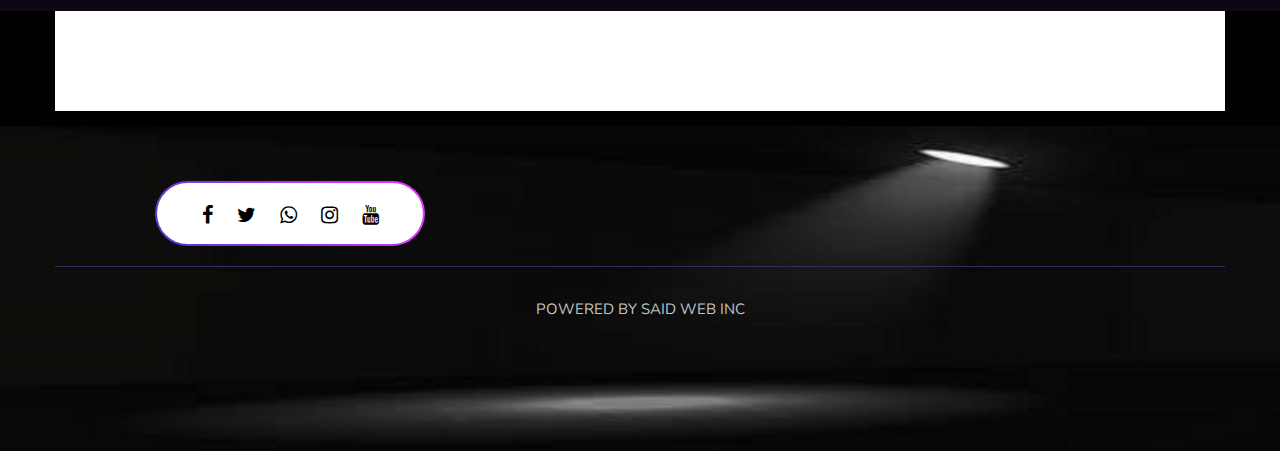
<file: KFF/single-blog - Copy.html>
<!DOCTYPE html>
<html lang="zxx">
<head>
	<meta name="google-site-verification" content="9mfDpLH8pwjvheMnWFIOX6UKGbbx-C5RtEveREnvgW8" />
	<title>Kwara Film Festival | Blog Page</title>
	<meta name="description" content="Kwara Film Festival (KFF) is birthed to celebrate the art of film making and the contributions of film makers in Kwara State by hosting a National Film Festival that will educate, inform and entertain young film creatives, entrepreneurs and also develop programs for economic, educational, entertainment and cultural benefits embedded in our state. " />
  <meta name="keywords" content="kwara film festival, biggest cultural event in kwara state, Asa, Baruten, Edu, Ekiti, Ifelodun, Ilorin East Ilorin South, Ilorin West, Irepodun, Isin, Kaiama, Moro, Offa,Oke Ero,Oyun, Pategi, kwaraloaded" />
  <meta name="author" content="Daniel Said" />
  <meta http-equiv="language" content="en" />
	<meta charset="UTF-8">
	<meta name="viewport" content="width=device-width, initial-scale=1.0">

	<!-- Favicons -->
  <link href="kff logo.jpg" rel="icon">
  <link href="kff logo.jpg" rel="apple-touch-icon">
	<!-- Stylesheets -->
	<link rel="stylesheet" href="css/bootstrap.min.css"/>
	<link rel="stylesheet" href="css/font-awesome.min.css"/>
	<link rel="stylesheet" href="css/slicknav.min.css"/>
	<link rel="stylesheet" href="css/owl.carousel.min.css"/>

	<!-- Main Stylesheets -->
	<link rel="stylesheet" href="css/style.css"/>


	<!--[if lt IE 9]>
		<script src="https://oss.maxcdn.com/html5shiv/3.7.2/html5shiv.min.js"></script>
		<script src="https://oss.maxcdn.com/respond/1.4.2/respond.min.js"></script>
	<![endif]-->

</head>
<body>
	<!-- Page Preloder -->
	<div id="preloder">
		<div class="loader"></div>
	</div>

	<!-- Header Section -->
	<header>
		<div class="header__warp">
			<div class="row">
				<div class="col-lg-2">
					<a href="index.html" class="site__logo">
						<img src="logo.jpg" alt="">
					</a>
				</div>
				<div class="col-lg-8">
					<ul class="main__menu">
						<li><a href="index.html">Home</a></li>
						<li><a href="about.html">About</a></li>
						<li><a href="sponsors.html">Sponsors</a></li>
						<li><a href="gallery.html">Gallery</a></li>
						<li><a href="blog.html" class="menu--active">Blog</a></li>
						<li><a href="contact.html">Contact</a></li>
					</ul>
				</div>
				<div class="col-lg-2 text-lg-right d-none d-lg-block">
					<a href="https://web.whatsapp.com/send?phone=2348155113510&text=Hi%20KWARAFILMFESTIVAL" class="site__btn">Contact Us</a>
				</div>
			</div>
		</div>
	</header>    
	<!-- Header Section end -->

	<!-- Page top section -->
	<section class="page-top-section">
		<div class="container">
			<div class="page-info-box">
				<div class="page-info-icon">
					<i class="fa fa-headphones"></i>
				</div>
				<div class="page-info-text">
					<h2>Blog</h2>
					<div class="site-breadcrumb">
						<a href="index.html">Home</a>
						<span>Blog posts</span>
					</div>
				</div>
			</div>
		</div>
	</section>
	<!-- Page top section end -->

	<!-- Blog page -->
	<section class="blog_single_page">
		<div class="container">
			<div class="row">
				<div class="col-lg-8 blog-details-warp">
					<div class="blog__details">
						<h2 class="blog__title">Informations from the Maiden Edition of Kwara Film Festival</h2>
						<div class="blog_metas">
							<div class="blog_meta">by <a href="#">Admin</a></div>
							<div class="blog_meta">2019</div>
						</div>
						<div class="blog__thumb">
							<img src="img/blog/2.jpg" alt="">
						</div>
						
						<blockquote>
							<h6>
								The Maiden edition of Kwara Film featival was held in the State Capital of Ilorin, The Founder and Director of kwara Film Festival Ajede Abdulbazeet Olayiwola Opened the event with the first lecture on the first day on 16th December 2018 along side facilitators and other Dignitaries.
								<br>
<br>
The Main aim of film festival is to contribute and increase the area of critical thinking and foster active participation in film making amongst young film makers in Kwara
state. It will also be teaching young film makers how to make money from their ready made movies and also create avenues and platforms to access loans to execute future production.
							</h6>
						</blockquote>
						
					</div>
			
				</div>
			</div>
		</div>
	</section>
	<!-- Blog page end -->
	
	<!-- Footer Section -->
	<footer class="footer__section">
		<div class="container">
			<div class="footer-top">
				<div class="row m-0">
					<div class="col-lg-8 p-0">
						<div class="footer-form-warp">
							
						</div>
					</div>
				</div>
			</div>
			<div class="row">
				
				<div class="col-lg-4">
					<div class="footer__social">
						<a href="https://www.facebook.com/search/top/?q=kwara%20film%20festival"><i class="fa fa-facebook"></i></a>
						<a href="https://twitter.com/kwaraff?lang=en"><i class="fa fa-twitter"></i></a>
						<a href="https://web.whatsapp.com/send?phone=2348155113510&text=Hi%20KWARAFILMFESTIVAL"><i class="fa fa-whatsapp"></i></a>
						<a href="https://www.instagram.com/kwarafilmfestival_kff/?hl=en"><i class="fa fa-instagram"></i></a>
						<a href="https://www.youtube.com/watch?v=8kitIEKSq8k"><i class="fa fa-youtube"></i></a>
					</div>
				</div>
			</div>
			
			<div class="footer__copyright__text">
				<p>POWERED BY <a href="https://kwaraloaded.com" target="_blank">SAID WEB INC</a></p>
			</div>
			
		</div>
	</footer>
	<!-- Footer Section end -->

	<!--====== Javascripts & Jquery ======-->
	<script src="js/vendor/jquery-3.2.1.min.js"></script>
	<script src="js/jquery.slicknav.min.js"></script>
	<script src="js/owl.carousel.min.js"></script>
	<script src="js/jquery.magnific-popup.min.js"></script>
	<script src="js/main.js"></script>

</body>
</html>
</file>
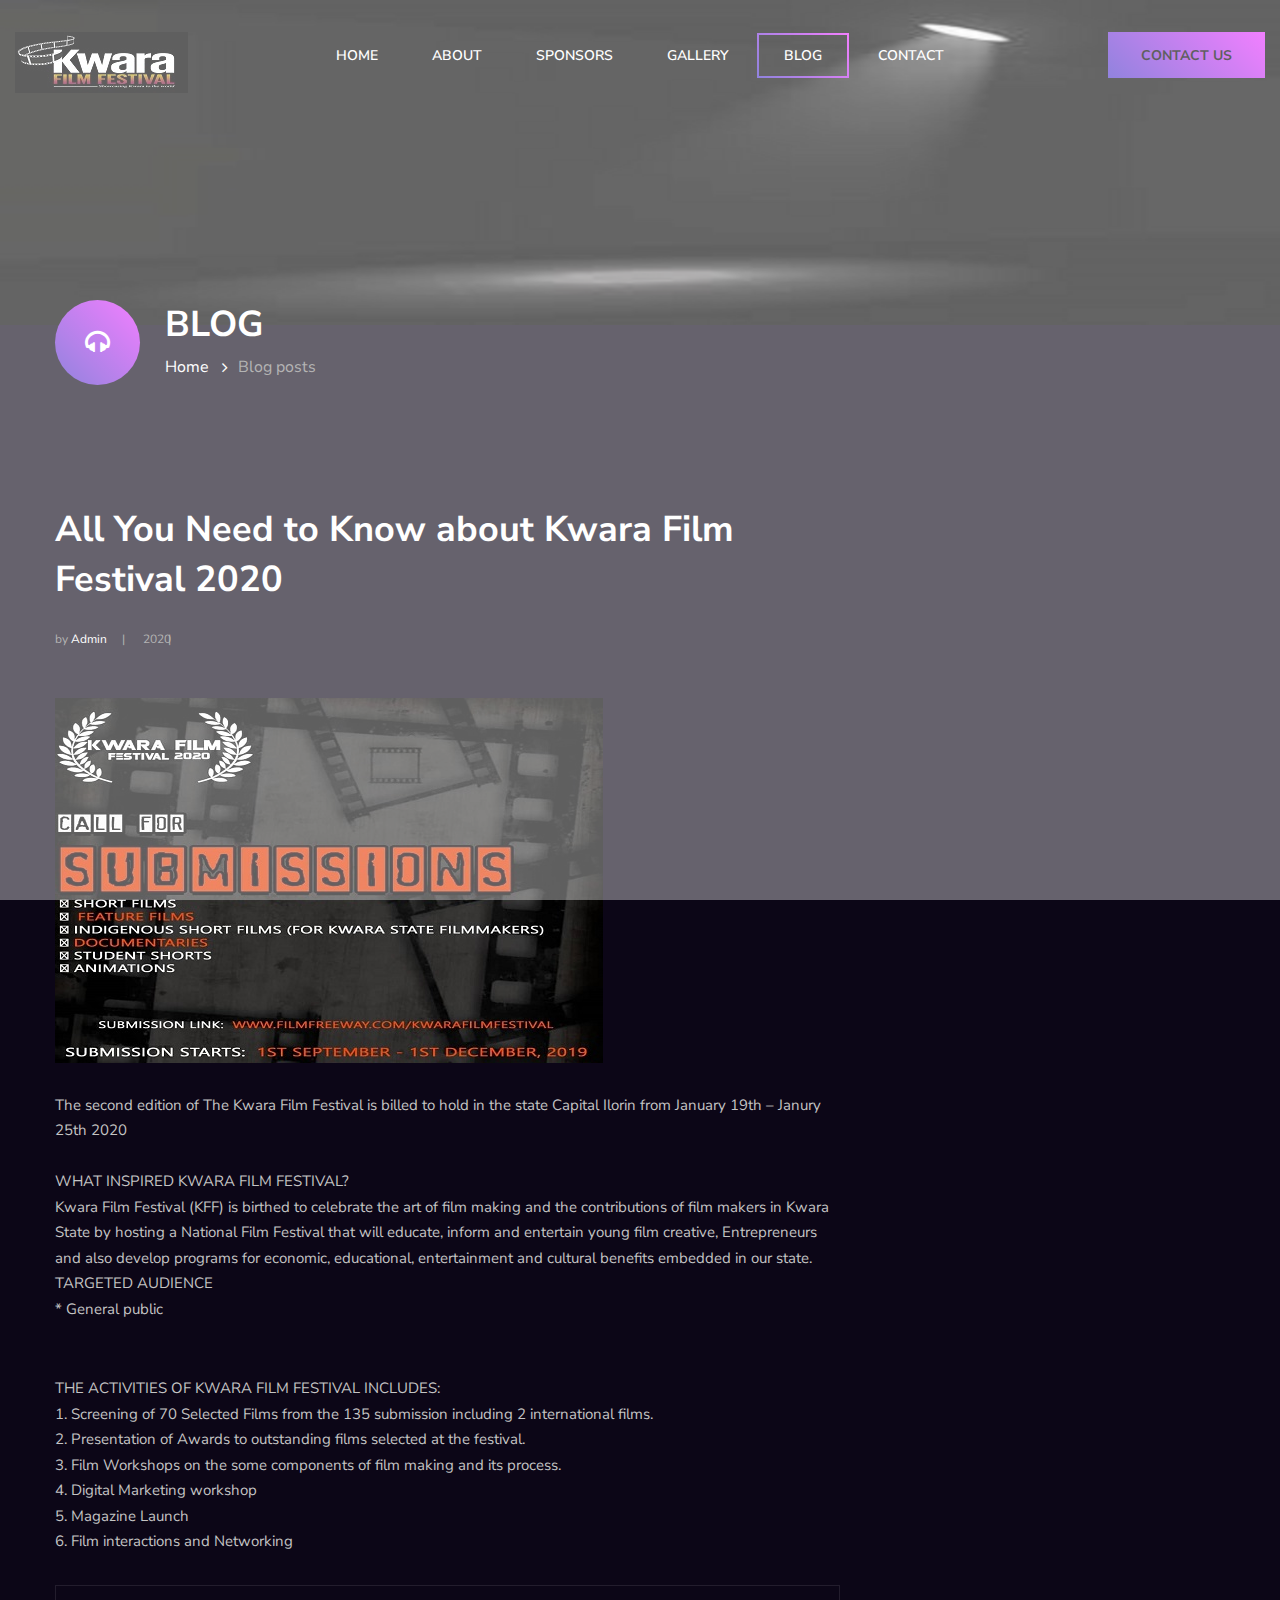
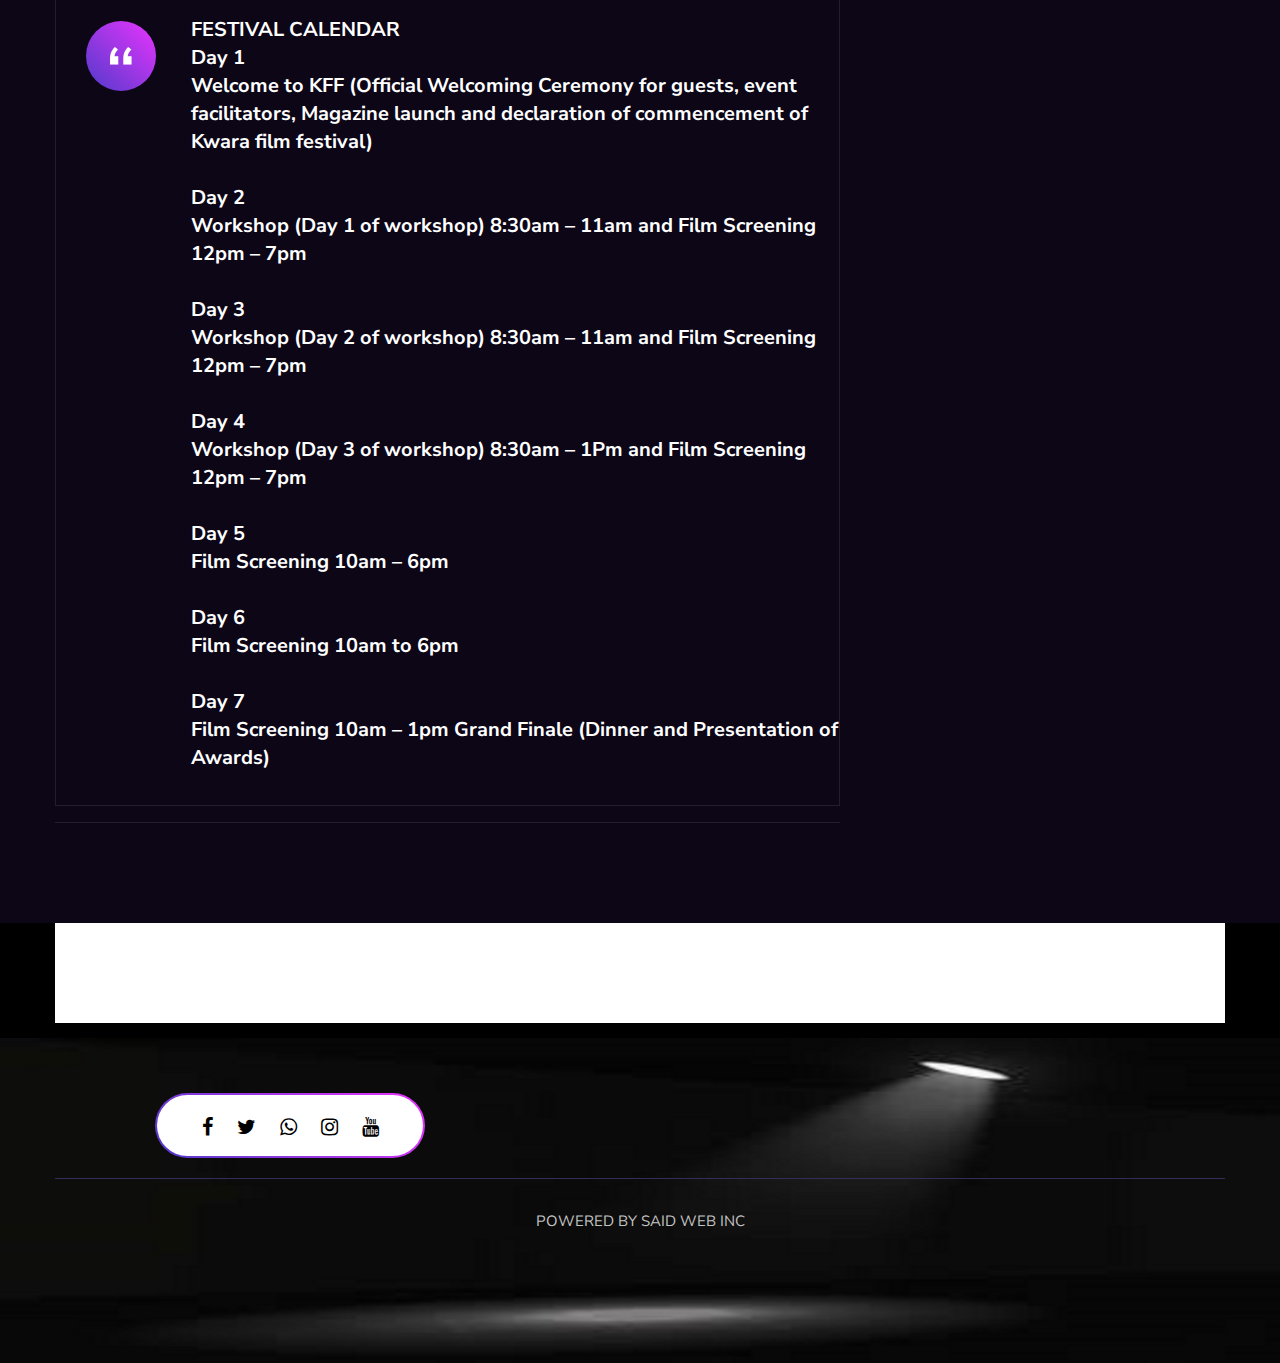
<file: KFF/single-blog.html>
<!DOCTYPE html>
<html lang="zxx">
<head>
	<meta name="google-site-verification" content="9mfDpLH8pwjvheMnWFIOX6UKGbbx-C5RtEveREnvgW8" />
	<title>Kwara Film Festival | Blog Page</title>
	<meta name="description" content="Kwara Film Festival (KFF) is birthed to celebrate the art of film making and the contributions of film makers in Kwara State by hosting a National Film Festival that will educate, inform and entertain young film creatives, entrepreneurs and also develop programs for economic, educational, entertainment and cultural benefits embedded in our state. " />
  <meta name="keywords" content="kwara film festival, biggest cultural event in kwara state, Asa, Baruten, Edu, Ekiti, Ifelodun, Ilorin East Ilorin South, Ilorin West, Irepodun, Isin, Kaiama, Moro, Offa,Oke Ero,Oyun, Pategi, kwaraloaded" />
  <meta name="author" content="Daniel Said" />
  <meta http-equiv="language" content="en" />
	<meta charset="UTF-8">
	<meta name="viewport" content="width=device-width, initial-scale=1.0">

	<!-- Favicons -->
  <link href="kff logo.jpg" rel="icon">
  <link href="kff logo.jpg" rel="apple-touch-icon">
	<!-- Stylesheets -->
	<link rel="stylesheet" href="css/bootstrap.min.css"/>
	<link rel="stylesheet" href="css/font-awesome.min.css"/>
	<link rel="stylesheet" href="css/slicknav.min.css"/>
	<link rel="stylesheet" href="css/owl.carousel.min.css"/>

	<!-- Main Stylesheets -->
	<link rel="stylesheet" href="css/style.css"/>


	<!--[if lt IE 9]>
		<script src="https://oss.maxcdn.com/html5shiv/3.7.2/html5shiv.min.js"></script>
		<script src="https://oss.maxcdn.com/respond/1.4.2/respond.min.js"></script>
	<![endif]-->

</head>
<body>
	<!-- Page Preloder -->
	<div id="preloder">
		<div class="loader"></div>
	</div>

	<!-- Header Section -->
	<header>
		<div class="header__warp">
			<div class="row">
				<div class="col-lg-2">
					<a href="index.html" class="site__logo">
						<img src="logo.jpg" alt="">
					</a>
				</div>
				<div class="col-lg-8">
					<ul class="main__menu">
						<li><a href="index.html">Home</a></li>
						<li><a href="about.html">About</a></li>
						<li><a href="sponsors.html">Sponsors</a></li>
						<li><a href="gallery.html">Gallery</a></li>
						<li><a href="blog.html" class="menu--active">Blog</a></li>
						<li><a href="contact.html">Contact</a></li>
					</ul>
				</div>
				<div class="col-lg-2 text-lg-right d-none d-lg-block">
					<a href="https://web.whatsapp.com/send?phone=2348155113510&text=Hi%20KWARAFILMFESTIVAL" class="site__btn">Contact Us</a>
				</div>
			</div>
		</div>
	</header>    
	<!-- Header Section end -->

	<!-- Page top section -->
	<section class="page-top-section">
		<div class="container">
			<div class="page-info-box">
				<div class="page-info-icon">
					<i class="fa fa-headphones"></i>
				</div>
				<div class="page-info-text">
					<h2>Blog</h2>
					<div class="site-breadcrumb">
						<a href="index.html">Home</a>
						<span>Blog posts</span>
					</div>
				</div>
			</div>
		</div>
	</section>
	<!-- Page top section end -->

	<!-- Blog page -->
	<section class="blog_single_page">
		<div class="container">
			<div class="row">
				<div class="col-lg-8 blog-details-warp">
					<div class="blog__details">
						<h2 class="blog__title">All You Need to Know about Kwara Film Festival 2020</h2>
						<div class="blog_metas">
							<div class="blog_meta">by <a href="#">Admin</a></div>
							<div class="blog_meta">2020</div>
						</div>
						<div class="blog__thumb">
							<img src="img/blog/1.jpg" alt="">
						</div>
						<p>The second edition of The Kwara Film Festival is billed to hold in the state Capital Ilorin from January 19th – Janury 25th 2020
<br>
<br>
WHAT INSPIRED KWARA FILM FESTIVAL? <br>
Kwara Film Festival (KFF) is birthed to celebrate the art of film making and the contributions of film makers in Kwara State by hosting a National Film Festival that will educate, inform and entertain young film creative, Entrepreneurs and also develop programs for economic, educational, entertainment and cultural benefits embedded in our state.<br>
TARGETED AUDIENCE<br> * General public</p>
<br>
						<p>THE ACTIVITIES OF KWARA FILM FESTIVAL INCLUDES: <br>
1. Screening of 70 Selected Films from the 135 submission including 2 international films.<br>
2. Presentation of Awards to outstanding films selected at the festival.<br>
3. Film Workshops on the some components of film making and its process. <br>
4. Digital Marketing workshop<br>
5. Magazine Launch<br>
6. Film interactions and Networking</p>
						
						<blockquote>
							<h6>
								FESTIVAL CALENDAR <br>
Day 1 <br>
Welcome to KFF (Official Welcoming Ceremony for guests, event facilitators, Magazine launch and declaration of commencement of Kwara film festival)
<br>
<br>
Day 2<br>
Workshop (Day 1 of workshop) 8:30am – 11am and Film Screening 12pm – 7pm
<br>
<br>
Day 3<br>
Workshop (Day 2 of workshop) 8:30am – 11am and Film Screening 12pm – 7pm
<br>
<br>
Day 4<br>
Workshop (Day 3 of workshop) 8:30am – 1Pm and Film Screening 12pm – 7pm
<br>
<br>
Day 5<br>
Film Screening 10am – 6pm
<br>
<br>
Day 6<br>
Film Screening 10am to 6pm
<br>
<br>
Day 7<br>
Film Screening 10am – 1pm
Grand Finale (Dinner and Presentation of Awards)
							</h6>
						</blockquote>
						
					</div>
			
				</div>
			</div>
		</div>
	</section>
	<!-- Blog page end -->
	
	<!-- Footer Section -->
	<footer class="footer__section">
		<div class="container">
			<div class="footer-top">
				<div class="row m-0">
					<div class="col-lg-8 p-0">
						<div class="footer-form-warp">
							
						</div>
					</div>
				</div>
			</div>
			<div class="row">
				
				<div class="col-lg-4">
					<div class="footer__social">
						<a href="https://www.facebook.com/search/top/?q=kwara%20film%20festival"><i class="fa fa-facebook"></i></a>
						<a href="https://twitter.com/kwaraff?lang=en"><i class="fa fa-twitter"></i></a>
						<a href="https://web.whatsapp.com/send?phone=2348155113510&text=Hi%20KWARAFILMFESTIVAL"><i class="fa fa-whatsapp"></i></a>
						<a href="https://www.instagram.com/kwarafilmfestival_kff/?hl=en"><i class="fa fa-instagram"></i></a>
						<a href="https://www.youtube.com/watch?v=8kitIEKSq8k"><i class="fa fa-youtube"></i></a>
					</div>
				</div>
			</div>
			
			<div class="footer__copyright__text">
				<p>POWERED BY <a href="https://kwaraloaded.com" target="_blank">SAID WEB INC</a></p>
			</div>
			
		</div>
	</footer>
	<!-- Footer Section end -->

	<!--====== Javascripts & Jquery ======-->
	<script src="js/vendor/jquery-3.2.1.min.js"></script>
	<script src="js/jquery.slicknav.min.js"></script>
	<script src="js/owl.carousel.min.js"></script>
	<script src="js/jquery.magnific-popup.min.js"></script>
	<script src="js/main.js"></script>

</body>
</html>
</file>
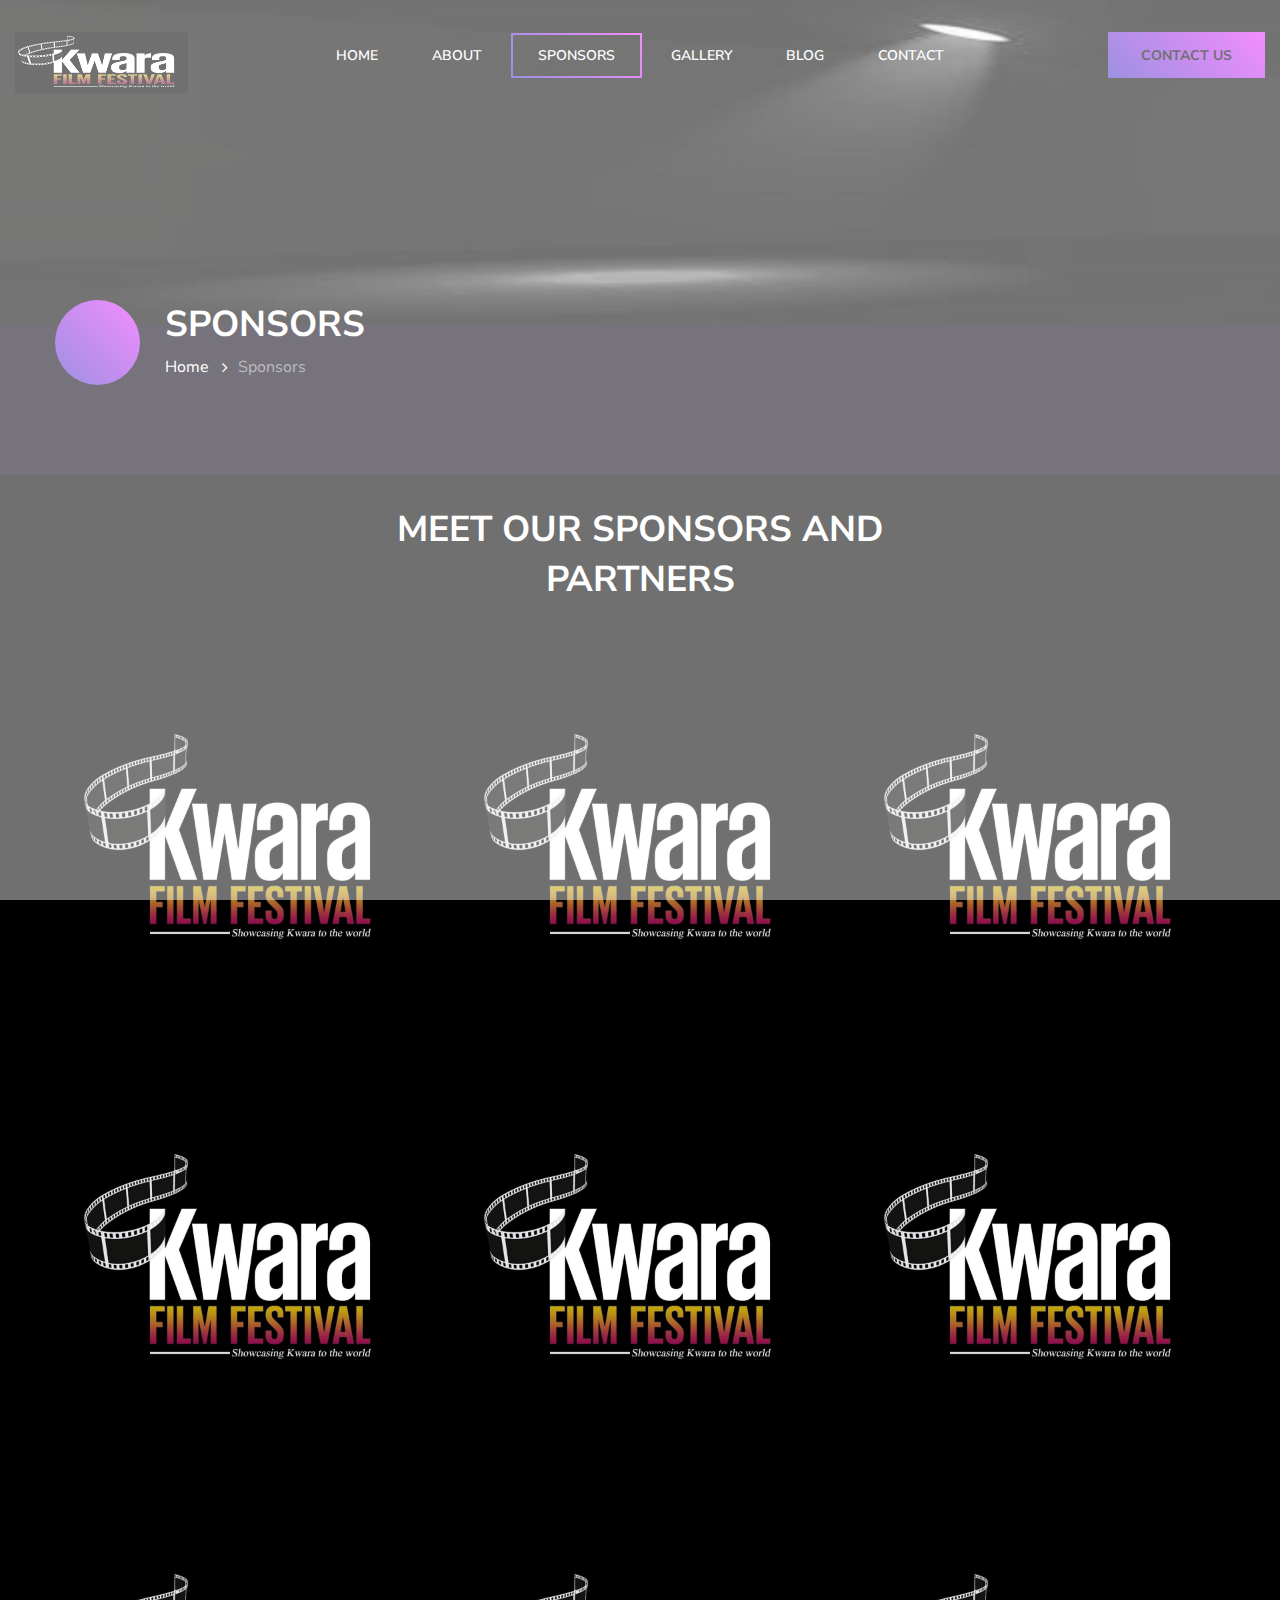
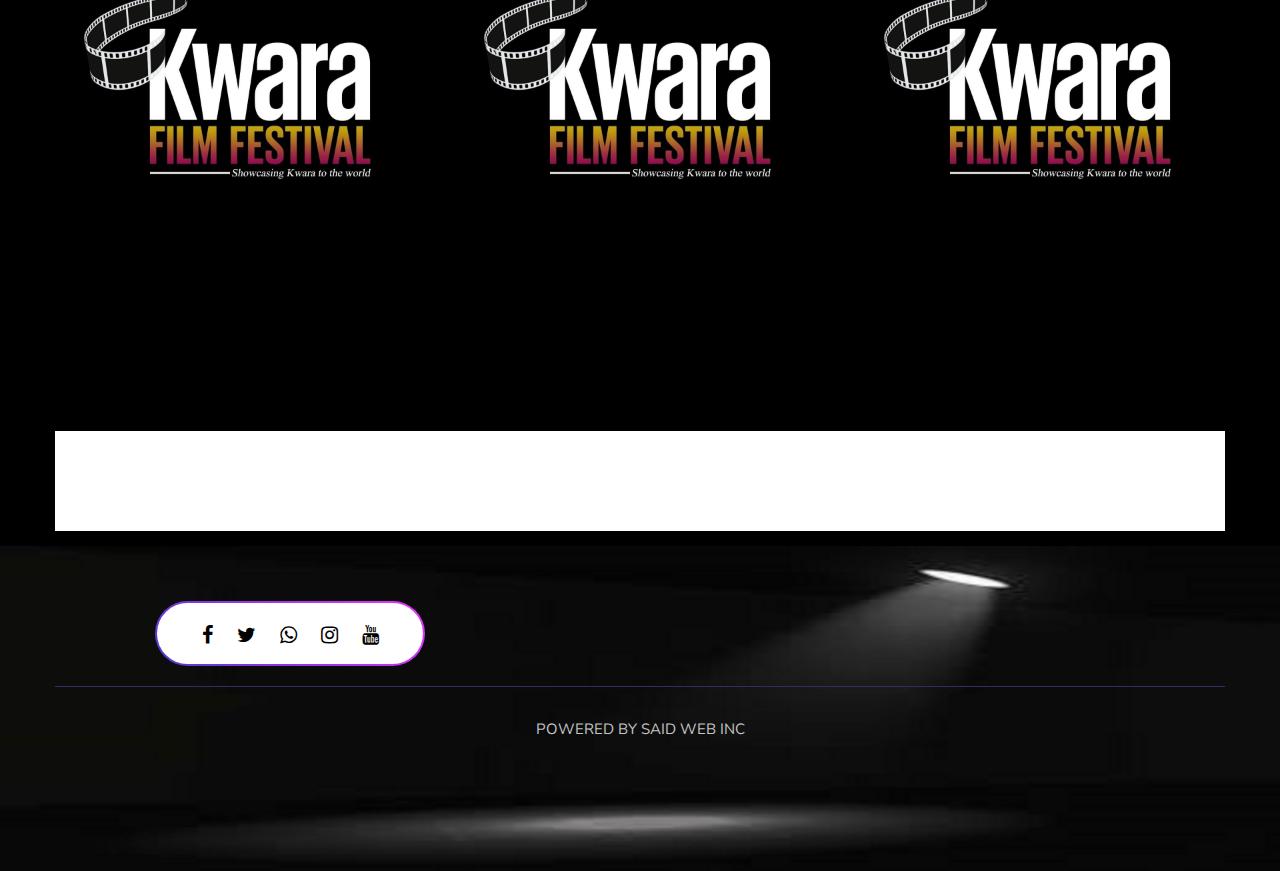
<file: KFF/sponsors.html>
<!DOCTYPE html>
<html lang="zxx">
<head>
	<meta name="google-site-verification" content="9mfDpLH8pwjvheMnWFIOX6UKGbbx-C5RtEveREnvgW8" />
	<title>Kwara Film Festival | Sponsors/Partners</title>
	<meta name="description" content="Kwara Film Festival (KFF) is birthed to celebrate the art of film making and the contributions of film makers in Kwara State by hosting a National Film Festival that will educate, inform and entertain young film creatives, entrepreneurs and also develop programs for economic, educational, entertainment and cultural benefits embedded in our state. " />
  <meta name="keywords" content="kwara film festival, biggest cultural event in kwara state, Asa, Baruten, Edu, Ekiti, Ifelodun, Ilorin East Ilorin South, Ilorin West, Irepodun, Isin, Kaiama, Moro, Offa,Oke Ero,Oyun, Pategi, kwaraloaded" />
  <meta name="author" content="Daniel Said" />
  <meta http-equiv="language" content="en" />
	<meta charset="UTF-8">
	<meta name="viewport" content="width=device-width, initial-scale=1.0">

	<!-- Favicons -->
  <link href="kff logo.jpg" rel="icon">
  <link href="kff logo.jpg" rel="apple-touch-icon">
	<!-- Stylesheets -->
	<link rel="stylesheet" href="css/bootstrap.min.css"/>
	<link rel="stylesheet" href="css/font-awesome.min.css"/>
	<link rel="stylesheet" href="css/slicknav.min.css"/>
	<link rel="stylesheet" href="css/owl.carousel.min.css"/>

	<!-- Main Stylesheets -->
	<link rel="stylesheet" href="css/style.css"/>


	<!--[if lt IE 9]>
		<script src="https://oss.maxcdn.com/html5shiv/3.7.2/html5shiv.min.js"></script>
		<script src="https://oss.maxcdn.com/respond/1.4.2/respond.min.js"></script>
	<![endif]-->

</head>
<body>
	<!-- Page Preloder -->
	<div id="preloder">
		<div class="loader"></div>
	</div>

	<!-- Header Section -->
	<header>
		<div class="header__warp">
			<div class="row">
				<div class="col-lg-2">
					<a href="index.html" class="site__logo">
						<img src="logo.jpg" alt="">
					</a>
				</div>
				<div class="col-lg-8">
					<ul class="main__menu">
						<li><a href="index.html">Home</a></li>
						<li><a href="about.html">About</a></li>
						<li><a href="sponsors.html" class="menu--active">Sponsors</a></li>
						<li><a href="gallery.html">Gallery</a></li>
						<li><a href="blog.html">Blog</a></li>
						<li><a href="contact.html">Contact</a></li>
					</ul>
				</div>
				<div class="col-lg-2 text-lg-right d-none d-lg-block">
					<a href="https://web.whatsapp.com/send?phone=2348155113510&text=Hi%20KWARAFILMFESTIVAL" class="site__btn">Contact Us</a>
				</div>
			</div>
		</div>
	</header>       
	<!-- Header Section end -->

	<!-- Page top section -->
	<section class="page-top-section">
		<div class="container">
			<div class="page-info-box">
				<div class="page-info-icon">
					<i class="fa fa-naira"></i>
				</div>
				<div class="page-info-text">
					<h2>Sponsors</h2>
					<div class="site-breadcrumb">
						<a href="index.html">Home</a>
						<span>Sponsors</span>
					</div>
				</div>
			</div>
		</div>
	</section>
	<!-- Page top section end -->

	<!-- Albums page -->
	<section class="albums__page">
		<div class="container">
			<div class="albums__page__title">
				<h2>Meet Our Sponsors and Partners</h2>
			</div>
			<div class="row">
				<div class="col-lg-4 col-md-6">
					<div class="album_card">
						<div class="album__pic">
							<img src="kff logo.jpg" alt="">
							<div class="album__title">
								<div class="album_title_inner">
									<h4>KFF</h4>
								</div>
							</div>
						</div>
					
					</div>
				</div>
				<div class="col-lg-4 col-md-6">
					<div class="album_card">
						<div class="album__pic">
							<img src="kff logo.jpg" alt="">
							<div class="album__title">
								<div class="album_title_inner">
									<h4>KFF</h4>
								</div>
							</div>
						</div>
					
					</div>
				</div>
				<div class="col-lg-4 col-md-6">
					<div class="album_card">
						<div class="album__pic">
							<img src="kff logo.jpg" alt="">
							<div class="album__title">
								<div class="album_title_inner">
									<h4>KFF</h4>
								</div>
							</div>
						</div>
					
					</div>
				</div>
				<div class="col-lg-4 col-md-6">
					<div class="album_card">
						<div class="album__pic">
							<img src="kff logo.jpg" alt="">
							<div class="album__title">
								<div class="album_title_inner">
									<h4>KFF</h4>
								</div>
							</div>
						</div>
					
					</div>
				</div>
				<div class="col-lg-4 col-md-6">
					<div class="album_card">
						<div class="album__pic">
							<img src="kff logo.jpg" alt="">
							<div class="album__title">
								<div class="album_title_inner">
									<h4>KFF</h4>
								</div>
							</div>
						</div>
					
					</div>
				</div>
				<div class="col-lg-4 col-md-6">
					<div class="album_card">
						<div class="album__pic">
							<img src="kff logo.jpg" alt="">
							<div class="album__title">
								<div class="album_title_inner">
									<h4>KFF</h4>
								</div>
							</div>
						</div>
					
					</div>
				</div>
				<div class="col-lg-4 col-md-6">
					<div class="album_card">
						<div class="album__pic">
							<img src="kff logo.jpg" alt="">
							<div class="album__title">
								<div class="album_title_inner">
									<h4>KFF</h4>
								</div>
							</div>
						</div>
					
					</div>
				</div>
				<div class="col-lg-4 col-md-6">
					<div class="album_card">
						<div class="album__pic">
							<img src="kff logo.jpg" alt="">
							<div class="album__title">
								<div class="album_title_inner">
									<h4>KFF</h4>
								</div>
							</div>
						</div>
					
					</div>
				</div>
				<div class="col-lg-4 col-md-6">
					<div class="album_card">
						<div class="album__pic">
							<img src="kff logo.jpg" alt="">
							<div class="album__title">
								<div class="album_title_inner">
									<h4>KFF</h4>
								</div>
							</div>
						</div>
					
					</div>
				</div>
			</div>
			
		</div>
	</section>
	<!-- Albums page end -->
	
	<!-- Footer Section -->
	<footer class="footer__section">
		<div class="container">
			<div class="footer-top">
				<div class="row m-0">
					<div class="col-lg-8 p-0">
						<div class="footer-form-warp">
							
						</div>
					</div>
				</div>
			</div>
			<div class="row">
				
				<div class="col-lg-4">
					<div class="footer__social">
						<a href="https://www.facebook.com/search/top/?q=kwara%20film%20festival"><i class="fa fa-facebook"></i></a>
						<a href="https://twitter.com/kwaraff?lang=en"><i class="fa fa-twitter"></i></a>
						<a href="https://web.whatsapp.com/send?phone=2348155113510&text=Hi%20KWARAFILMFESTIVAL"><i class="fa fa-whatsapp"></i></a>
						<a href="https://www.instagram.com/kwarafilmfestival_kff/?hl=en"><i class="fa fa-instagram"></i></a>
						<a href="https://www.youtube.com/watch?v=8kitIEKSq8k"><i class="fa fa-youtube"></i></a>
					</div>
				</div>
			</div>
			
			<div class="footer__copyright__text">
				<p> POWERED BY <a href="https://kwaraloaded.com" target="_blank">SAID WEB INC</a></p>
			</div>
			
		</div>
	</footer>
	<!-- Footer Section end -->

	<!--====== Javascripts & Jquery ======-->
	<script src="js/vendor/jquery-3.2.1.min.js"></script>
	<script src="js/jquery.slicknav.min.js"></script>
	<script src="js/owl.carousel.min.js"></script>
	<script src="js/jquery.magnific-popup.min.js"></script>
	<script src="js/main.js"></script>

</body>
</html>
</file>
<file: KFF/css/style.css>
/* =================================
------------------------------------
  Kwara Film Festival | Showcasing Kwara to the World
  
  Copyright By: SAID WEB INC
 ------------------------------------
 ====================================*/

/*----------------------------------------*/
/* Template default CSS
/*----------------------------------------*/

@import url("https://fonts.googleapis.com/css2?family=Nunito+Sans:ital,wght@0,400;0,600;0,700;0,800;1,400;1,600;1,700;1,800&family=Satisfy&display=swap");
html,
body {
	height: 100%;
	font-family: "Nunito Sans", sans-serif;
	-webkit-font-smoothing: antialiased;
}

h1,
h2,
h3,
h4,
h5,
h6 {
	margin: 0;
	color: #222222;
	font-family: "Nunito Sans", sans-serif;
	font-weight: 700;
}

h1 {
	font-size: 70px;
}

h2 {
	font-size: 36px;
	line-height: 1.4;
}

h3 {
	font-size: 30px;
}

h4 {
	font-size: 24px;
}

h5 {
	font-size: 18px;
}

h6 {
	font-size: 16px;
}

p {
	font-size: 15px;
	color: #c4c4c4;
	line-height: 1.7;
}

img {
	max-width: 100%;
}

input:focus,
select:focus,
button:focus,
textarea:focus {
	outline: none;
}

a:hover,
a:focus {
	text-decoration: none;
	outline: none;
}

ul,
ol {
	padding: 0;
	margin: 0;
}

@media (min-width: 1200px) {
	.container {
		max-width: 1200px;
	}
}

/* Preloder */

#preloder {
	position: fixed;
	width: 100%;
	height: 100%;
	top: 0;
	left: 0;
	z-index: 999999;
	background: #ffffff;
}

.loader {
	width: 40px;
	height: 40px;
	position: absolute;
	top: 50%;
	left: 50%;
	margin-top: -13px;
	margin-left: -13px;
	border-radius: 60px;
	animation: loader 0.8s linear infinite;
	-webkit-animation: loader 0.8s linear infinite;
}

@keyframes loader {
	0% {
		-webkit-transform: rotate(0deg);
		transform: rotate(0deg);
		border: 4px solid #f44336;
		border-left-color: transparent;
	}
	50% {
		-webkit-transform: rotate(180deg);
		transform: rotate(180deg);
		border: 4px solid #673ab7;
		border-left-color: transparent;
	}
	100% {
		-webkit-transform: rotate(360deg);
		transform: rotate(360deg);
		border: 4px solid #f44336;
		border-left-color: transparent;
	}
}

@-webkit-keyframes loader {
	0% {
		-webkit-transform: rotate(0deg);
		border: 4px solid #f44336;
		border-left-color: transparent;
	}
	50% {
		-webkit-transform: rotate(180deg);
		border: 4px solid #673ab7;
		border-left-color: transparent;
	}
	100% {
		-webkit-transform: rotate(360deg);
		border: 4px solid #f44336;
		border-left-color: transparent;
	}
}

/*---------------------
   Helper CSS
 -----------------------*/

.section-title {
	margin-bottom: 50px;
}

@media only screen and (min-width: 768px) and (max-width: 991px),
only screen and (min-width: 576px) and (max-width: 767px),
(max-width: 576px) {
	.section-title {
		margin-bottom: 15px;
	}
}

.section-title .sub-title {
	font-family: "Satisfy", cursive;
	color: #e934ff;
	font-size: 30px;
}

.section-title h2 {
	text-transform: uppercase;
	color: #fff;
}

@media (max-width: 576px) {
	.section-title h2 {
		font-size: 24px;
	}
}

.set-bg {
	background-repeat: no-repeat;
	background-size: cover;
	background-position: top center;
}

.spad {
	padding-top: 100px;
	padding-bottom: 100px;
}

.text-white h1,
.text-white h2,
.text-white h3,
.text-white h4,
.text-white h5,
.text-white h6,
.text-white p,
.text-white span,
.text-white li,
.text-white a {
	color: #fff;
}

/*---------------------
  Commom elements
-----------------------*/

.site__btn {
	display: inline-block;
	font-size: 14px;
	padding: 17px 33px 15px;
	min-width: 149px;
	color: black;
	line-height: 1;
	text-align: center;
	font-weight: 700;
	border: none;
	text-transform: uppercase;
	background: black;
	background: -o-linear-gradient(45deg, white 0%, #ea34ff 100%);
	background: linear-gradient(45deg, #503aca 0%, #ea34ff 100%);
	filter: progid:DXImageTransform.Microsoft.gradient(startColorstr="white", endColorstr="#ea34ff", GradientType=1);
}

.site__btn:hover {
	color: #fff;
}

.site__btn i {
	margin-right: 3px;
}

.site__btn.sb--line {
	position: relative;
	background: white;
	border: 10px solid;
	border-image-slice: 1;
	border-width: 1px;
	border-image-source: -moz-linear-gradient(50deg, #503aca 0%, #ea34ff 100%);
	border-image-source: -webkit-linear-gradient(50deg, #503aca 0%, #ea34ff 100%);
	border-image-source: linear-gradient(50deg, #503aca 0%, #ea34ff 100%);
	z-index: 1;
}

.site__btn.sb--line::after {
	position: absolute;
	content: "";
	width: 100%;
	height: 100%;
	left: 0;
	top: 0;
	background: white;
	background: -o-linear-gradient(45deg, #503aca 0%, #ea34ff 100%);
	background: linear-gradient(45deg, #503aca 0%, #ea34ff 100%);
	filter: progid:DXImageTransform.Microsoft.gradient(startColorstr="#503aca", endColorstr="#ea34ff", GradientType=1);
	opacity: 0;
	z-index: -1;
	-webkit-transition: all 0.4s;
	-o-transition: all 0.4s;
	transition: all 0.4s;
}

.site__btn.sb--line:hover::after {
	opacity: 1;
}

.section__title {
	text-align: center;
	padding-bottom: 40px;
	margin-bottom: 45px;
	position: relative;
}

.section__title:after {
	position: absolute;
	content: "";
	width: 60px;
	height: 4px;
	left: calc(50% - 30px);
	bottom: 0;
	background: #e934ff;
}

.section__title h2 {
	margin-bottom: 0;
	text-transform: uppercase;
}

@media (max-width: 576px) {
	.section__title h2 {
		font-size: 24px;
	}
}

.search-model {
	display: none;
	position: fixed;
	width: 100%;
	height: 100%;
	left: 0;
	top: 0;
	background: #ffffff;
	z-index: 99999;
}

.search-model-form {
	padding: 0 15px;
}

.search-model-form input {
	width: 500px;
	font-size: 34px;
	border: none;
	border-bottom: 2px solid #ededed;
	background: 0 0;
	color: #999;
}

@media (max-width: 576px) {
	.search-model-form input {
		width: 100%;
		font-size: 24px;
	}
}

.search-close-switch {
	position: absolute;
	width: 50px;
	height: 50px;
	background: #333;
	color: #fff;
	text-align: center;
	border-radius: 50%;
	font-size: 39px;
	line-height: 28px;
	top: 30px;
	cursor: pointer;
	-webkit-transform: rotate(45deg);
	-ms-transform: rotate(45deg);
	transform: rotate(45deg);
	display: -webkit-box;
	display: -ms-flexbox;
	display: flex;
	-webkit-box-align: center;
	-ms-flex-align: center;
	align-items: center;
	-webkit-box-pack: center;
	-ms-flex-pack: center;
	justify-content: center;
}

.pt83 {
	padding-top: 83px;
}

/*---------------------
   Header section
 -----------------------*/

header {
	position: absolute;
	width: 100%;
	left: 0;
	top: 0;
	padding: 32px 15px 0;
	z-index: 99;
}

.header__warp {
	max-width: 1760px;
	margin: 0 auto;
}

@media only screen and (min-width: 768px) and (max-width: 991px) {
	.header__warp {
		padding: 0 50px;
	}
}

.site__logo {
	display: inline-block;
}

@media only screen and (min-width: 768px) and (max-width: 991px),
only screen and (min-width: 576px) and (max-width: 767px),
(max-width: 576px) {
	.site__logo {
		margin-bottom: 20px;
		max-width: 130px;
	}
}

/*----------
   Menu
 ---------*/

.main__menu {
	position: relative;
	right: 0;
	padding-top: 11px;
	text-align: center;
}

@media only screen and (min-width: 576px) and (max-width: 767px),
only screen and (min-width: 768px) and (max-width: 991px),
(max-width: 576px) {
	.main__menu {
		display: none;
	}
}

.main__menu>li {
	display: inline-block;
	position: relative;
}

.main__menu>li:last-child a {
	margin-right: 0;
}

.main__menu>li>a {
	position: relative;
	font-size: 14px;
	color: #ffffff;
	font-weight: 600;
	padding: 11px 25px;
	text-transform: uppercase;
}

@media only screen and (min-width: 992px) and (max-width: 1200px) {
	.main__menu>li>a {
		padding: 10px;
	}
}

.main__menu>li>a.menu--active {
	border: 10px solid;
	border-image-slice: 1;
	border-width: 2px;
	border-image-source: -moz-linear-gradient(50deg, #503aca 0%, #ea34ff 100%);
	border-image-source: -webkit-linear-gradient(50deg, #503aca 0%, #ea34ff 100%);
	border-image-source: linear-gradient(50deg, #503aca 0%, #ea34ff 100%);
}

@media only screen and (min-width: 992px) and (max-width: 1200px) {
	.main__menu>li>a.menu--active {
		padding: 11px 25px;
	}
}

.main__menu>li:hover a {
	color: #ffffff;
}

.main__menu>li:hover .sub__menu {
	top: 100%;
	opacity: 1;
	visibility: visible;
	margin-top: 15px;
}

.main__menu>li .sub__menu {
	position: absolute;
	text-align: left;
	padding: 10px 0;
	width: 170px;
	left: 0;
	top: 100%;
	margin-top: 50px;
	-webkit-box-shadow: 0 9px 50px rgba(0, 0, 0, 0.1);
	box-shadow: 0 9px 50px rgba(0, 0, 0, 0.1);
	background: #fff;
	opacity: 0;
	visibility: hidden;
	z-index: 99;
	-webkit-transition: all 0.4s;
	-o-transition: all 0.4s;
	transition: all 0.4s;
}

.main__menu>li .sub__menu:after {
	position: absolute;
	content: "";
	width: 100%;
	height: 25px;
	left: 0;
	top: -25px;
}

.main__menu>li .sub__menu>li {
	display: block;
}

.main__menu>li .sub__menu>li>a {
	display: block;
	display: block;
	padding: 5px 15px;
	color: #0F0923;
	text-transform: none;
	margin: 0;
	font-size: 14px;
	font-weight: 700;
}

.main__menu>li .sub__menu>li>a:hover {
	color: #222222;
}

.main__menu>li .sub__menu>li>a:after {
	display: none;
}

.slicknav_menu {
	background: #f7f7f7;
	padding: 0;
	margin-bottom: 30px;
	text-align: left;
	display: none;
}

@media only screen and (min-width: 768px) and (max-width: 991px),
only screen and (min-width: 576px) and (max-width: 767px),
(max-width: 576px) {
	.slicknav_menu {
		display: block;
	}
}

.slicknav_btn {
	margin-top: -65px;
	background: #fff;
}

.slicknav_btn .slicknav_menutxt {
	color: #0c0617;
}

.slicknav_btn .slicknav_icon-bar {
	background: #0c0617;
}

.slicknav_nav ul {
	margin: 0;
}

.slicknav_nav .slicknav_row:hover {
	border-radius: 0;
	background: transparent;
	color: #222222;
}

.slicknav_nav a:hover {
	border-radius: 0;
	background: transparent;
	color: #222222;
}

.slicknav_nav .slicknav_row,
.slicknav_nav a {
	font-family: "Nunito Sans", sans-serif;
	padding: 11px 25px;
	margin: 0;
	color: #222222;
	font-size: 16px;
	border-bottom: 1px solid #e9e9e9;
}

.slicknav_nav .slicknav_item a {
	border-bottom: none;
}

/*---------------------
   Hero section
 -----------------------*/

.hero__section {
	height: 1275px;
	padding-top: 380px;
	position: relative;
	z-index: 5;
}

@media (max-width: 576px),
only screen and (min-width: 576px) and (max-width: 767px) {
	.hero__section {
		padding-top: 200px;
		height: 900px;
	}
}

.hero__slider {
	max-width: 750px;
}

@media (max-width: 576px) {
	.hero__slider .owl-nav {
		text-align: center;
	}
}

.hero__slider button.owl-prev,
.hero__slider button.owl-next {
	width: 50px;
	height: 50px;
	border-radius: 50%;
	background: rgba(0, 0, 0, 0.5) !important;
	margin-right: 10px;
	font-size: 20px !important;
}

.hero__items {
	padding-bottom: 52px;
}

@media (max-width: 576px) {
	.hero__items {
		text-align: center;
		padding: 52px 25px;
	}
}

.hero__items span {
	font-family: "Satisfy", cursive;
	font-size: 34px;
}

.hero__items h2 {
	font-size: 80px;
	font-weight: 800;
	text-transform: uppercase;
	margin-bottom: 10px;
}

@media (max-width: 576px) {
	.hero__items h2 {
		font-size: 34px;
	}
}

@media only screen and (min-width: 576px) and (max-width: 767px) {
	.hero__items h2 {
		font-size: 45px;
	}
}

@media only screen and (min-width: 768px) and (max-width: 991px) {
	.hero__items h2 {
		font-size: 60px;
	}
}

.hero__items p {
	max-width: 600px;
	margin-bottom: 30px;
}

.about__section {
	background-color: black;
	margin-top: -255px;
	position: relative;
	z-index: 2;
}

.about__section:before {
	position: absolute;
	content: "";
	width: 100%;
	height: 50%;
	left: 0;
	top: -528px;
	background-color: black;
	z-index: 4;
}

@media (max-width: 576px),
only screen and (min-width: 576px) and (max-width: 767px),
only screen and (min-width: 768px) and (max-width: 991px) {
	.about__section:before {
		height: 1505px;
		background-image: url("../img/about-overlay.png");
		background-repeat: no-repeat;
		background-position: center top;
	}
}

.about__section .container {
	position: relative;
	z-index: 10;
}

.discography__section {
	position: relative;
	z-index: 6;
	margin-top: -406px;
	padding-top: 475px;
	padding-bottom: 50px;
}

.discography__section:after {
	position: absolute;
	content: "";
	width: 100%;
	height: 1505px;
	left: 0;
	top: -940px;
	background-image: url("../img/about-overlay.png");
	background-repeat: no-repeat;
	background-position: center top;
	z-index: 5;
}

@media (max-width: 576px),
only screen and (min-width: 576px) and (max-width: 767px),
only screen and (min-width: 768px) and (max-width: 991px) {
	.discography__section:after {
		display: none;
	}
}

.about__text {
	padding-top: 260px;
}

@media (max-width: 576px),
only screen and (min-width: 576px) and (max-width: 767px),
only screen and (min-width: 768px) and (max-width: 991px) {
	.about__text {
		padding-top: 30px;
	}
}

.about__text span {
	font-family: "Satisfy", cursive;
	color: #e934ff;
	font-size: 30px;
	margin-bottom: 5px;
}

.about__text h2 {
	color: #fff;
	text-transform: uppercase;
	margin-bottom: 15px;
}

.about__text p {
	margin-bottom: 40px;
}

.album__card {
	text-align: center;
	margin-bottom: 40px;
}

.album__card img {
	margin: 0 auto 25px;
	border-radius: 50%;
}

.album__card h4 {
	color: #fff;
}

.album__card p {
	color: #c4c4c4;
	margin-bottom: 0;
}

/*------------------
   Tours page
 ------------------*/

.player__section {
	background: #0F0923;
}

@media only screen and (min-width: 768px) and (max-width: 991px),
only screen and (min-width: 576px) and (max-width: 767px),
(max-width: 576px) {
	.player__section {
		padding-bottom: 50px;
	}
}

.player_right {
	padding-top: 70px;
}

.player_right .section-title {
	padding-left: 65px;
}

.player-title {
	padding-left: 65px;
	margin-bottom: 10px;
	color: #fff;
	text-transform: uppercase;
}

.player-one-style .jp-playlist ul {
	list-style: none;
}

.player-one-style .jp-playlist li {
	position: relative;
	height: 95px;
	overflow: hidden;
	display: block;
	padding: 30px 65px 10px;
	border-bottom: 1px solid #262037;
}

@media (max-width: 576px) {
	.player-one-style .jp-playlist li {
		padding: 30px 20px 23px;
		height: auto;
	}
}

.player-one-style .jp-playlist li:last-child {
	border-bottom: none;
}

.player-one-style .jp-playlist li:hover .player_social {
	opacity: 1;
}

.player-one-style .jp-playlist li.jp-playlist-current {
	background: #262037;
}

.player-one-style .jp-playlist li.jp-playlist-current .player_social {
	opacity: 1;
}

.player-one-style .jp-playlist li .jp-playlist-item {
	display: block;
	position: relative;
}

.player-one-style .jp-playlist li .jp-playlist-item:after {
	position: absolute;
	content: "";
	font-family: "FontAwesome";
	text-align: center;
	color: #fff;
	font-size: 14px;
	padding-top: 8px;
	padding-left: 4px;
	width: 35px;
	height: 35px;
	left: 0;
	top: 0;
	border-radius: 50px;
	background: #3b2d81;
}

.player-one-style .jp-playlist li .list-left {
	float: left;
	padding-left: 60px;
}

.player-one-style .jp-playlist li .list-left h6 {
	font-weight: 600;
	color: #fff;
}

.player-one-style .jp-playlist li .list-left p {
	font-size: 14px;
	color: #888888;
	margin-bottom: 0;
}

.player-one-style .jp-playlist li .list-right {
	float: right;
	padding-top: 10px;
}

.player-one-style .jp-playlist li .list-right h6 {
	font-weight: 600;
	color: #fff;
}

.player-one-style .jp-state-playing .jp-playlist li .jp-playlist-item.jp-playlist-current:after {
	content: "";
	font-size: 13px;
	padding-top: 9px;
	padding-left: 2px;
}

.player-one-style .player_social {
	position: absolute;
	top: 34px;
	right: 150px;
	opacity: 0;
	-webkit-transition: 0.3s;
	-o-transition: 0.3s;
	transition: 0.3s;
	z-index: 5;
}

@media only screen and (min-width: 576px) and (max-width: 767px) {
	.player-one-style .player_social {
		right: 110px;
	}
}

@media (max-width: 576px) {
	.player-one-style .player_social {
		display: none;
	}
}

.player-one-style .player_social a {
	display: inline-block;
	padding: 4px;
	font-size: 16px;
	color: rgba(255, 255, 255, 0.5);
}

.player-one-style .player_left {
	position: relative;
	height: 954px;
	background-image: url("../img/album.jpg");
	background-repeat: no-repeat;
	background-size: cover;
	background-position: center;
}

@media only screen and (min-width: 768px) and (max-width: 991px) {
	.player-one-style .player_left {
		height: 800px;
	}
}

@media only screen and (min-width: 576px) and (max-width: 767px) {
	.player-one-style .player_left {
		height: 600px;
	}
}

@media (max-width: 576px) {
	.player-one-style .player_left {
		height: 500px;
	}
}

.player-one-style .player_left:after {
	position: absolute;
	content: "";
	width: 100%;
	height: 300px;
	left: 0;
	bottom: 0;
	background: black;
	background: -webkit-gradient(linear, left top, left bottom, from(rgba(0, 0, 0, 0)), to(rgba(0, 0, 0, 0.8155637255)));
	background: -o-linear-gradient(top, rgba(0, 0, 0, 0) 0%, rgba(0, 0, 0, 0.8155637255) 100%);
	background: linear-gradient(180deg, rgba(0, 0, 0, 0) 0%, rgba(0, 0, 0, 0.8155637255) 100%);
	filter: progid:DXImageTransform.Microsoft.gradient(startColorstr="#000000", endColorstr="#000000", GradientType=1);
}

.player-one-style .player_left_inner {
	position: absolute;
	width: 100%;
	left: 0;
	padding: 0 45px;
	bottom: 45px;
	z-index: 5;
}

@media (max-width: 576px) {
	.player-one-style .player_left_inner {
		padding: 0 20px;
	}
}

@media only screen and (min-width: 576px) and (max-width: 767px),
(max-width: 576px) {
	.player-one-style .track-info {
		text-align: center;
	}
}

.player-one-style .track-info h6 {
	font-size: 20px;
	font-weight: 600;
	color: #fff;
	text-transform: uppercase;
}

.player-one-style .track-info p {
	font-size: 16px;
	color: #888888;
}

@media only screen and (min-width: 992px) and (max-width: 1200px) {
	.player-one-style .conterols {
		margin-bottom: 10px;
	}
}

@media only screen and (min-width: 576px) and (max-width: 767px),
(max-width: 576px) {
	.player-one-style .conterols {
		text-align: center;
		margin-bottom: 20px;
	}
}

.player-one-style .jp-progress {
	width: 100%;
	height: 5px;
	background: rgba(255, 255, 255, 0.35);
	cursor: pointer;
}

.player-one-style .jp-play-bar {
	height: 5px;
	background: #ffffff;
	position: relative;
	overflow: inherit !important;
}

.player-one-style .jp-play-bar:after {
	position: absolute;
	content: "";
	width: 9px;
	height: 9px;
	right: -2px;
	top: -2px;
	background: #fff;
	border-radius: 50px;
	border-radius: 50px;
}

.player-one-style .jp-controls button {
	width: 30px;
	font-size: 16px;
	margin-right: 5px;
	border: none;
	color: #fff;
	background: transparent;
}

.player-one-style .jp-controls button.jp-play {
	width: 40px;
	height: 40px;
	margin: 0 20px;
	padding-top: 2px;
	border-radius: 50px;
	background: #e934ff;
}

@media only screen and (min-width: 992px) and (max-width: 1200px) {
	.player-one-style .jp-controls button.jp-play {
		margin: 0;
	}
}

.player-one-style .jp-state-playing .jp-controls button.jp-play .fa-play:before {
	content: "";
}

.player-one-style .jp-state-muted .jp-controls button.jp-mute .fa-volume-up:before {
	content: "";
}

.player-one-style .jp-volume-controls {
	display: inline-block;
}

.player-one-style .jp-time-holder {
	width: 120px;
	display: inline-block;
	font-size: 16px;
	font-weight: 600;
	color: #fff;
}

@media only screen and (min-width: 992px) and (max-width: 1200px) {
	.player-one-style .jp-time-holder {
		padding-top: 15px;
	}
}

@media only screen and (min-width: 576px) and (max-width: 767px),
(max-width: 576px) {
	.player-one-style .jp-time-holder {
		width: 100%;
		display: block;
		padding-top: 15px;
	}
}

.player-one-style .jp-time-holder div {
	display: inline-block;
}

.player-two-style .jp-playlist {
	margin-bottom: 40px;
}

.player-two-style .jp-playlist ul {
	list-style: none;
	padding-left: 65px;
}

@media only screen and (min-width: 768px) and (max-width: 991px),
only screen and (min-width: 576px) and (max-width: 767px),
(max-width: 576px) {
	.player-two-style .jp-playlist ul {
		padding-left: 0;
	}
}

.player-two-style .jp-playlist li {
	position: relative;
	height: 95px;
	display: block;
	padding: 30px 0 10px;
	border-bottom: 1px solid #262037;
}

.player-two-style .jp-playlist li:last-child {
	border-bottom: none;
}

.player-two-style .jp-playlist li:hover .player_social {
	opacity: 1;
}

.player-two-style .jp-playlist li.jp-playlist-current::after {
	position: absolute;
	content: "";
	width: calc(100% + 145px);
	height: calc(100% + 2px);
	left: -80px;
	top: -1px;
	z-index: 1;
	background: #262037;
	clear: both;
}

.player-two-style .jp-playlist li.jp-playlist-current .player_social {
	opacity: 1;
}

.player-two-style .jp-playlist li .jp-playlist-item {
	display: block;
	position: relative;
}

.player-two-style .jp-playlist li .list-left {
	position: relative;
	z-index: 3;
	float: left;
	padding-left: 60px;
}

.player-two-style .jp-playlist li .list-left span {
	position: absolute;
	text-align: center;
	color: #fff;
	font-size: 14px;
	padding-top: 8px;
	width: 35px;
	height: 35px;
	left: 0;
	top: 0;
	font-weight: 600;
	border-radius: 50px;
	background: #3b2d81;
}

.player-two-style .jp-playlist li .list-left h6 {
	font-weight: 600;
	color: #fff;
}

.player-two-style .jp-playlist li .list-left p {
	font-size: 14px;
	color: #888888;
	margin-bottom: 0;
}

.player-two-style .jp-playlist li .list-right {
	position: relative;
	z-index: 5;
	float: right;
	padding-top: 10px;
}

.player-two-style .jp-playlist li .list-right h6 {
	font-weight: 600;
	color: #fff;
}

.player-two-style .player_social {
	position: absolute;
	top: 34px;
	right: 80px;
	opacity: 0;
	-webkit-transition: 0.3s;
	-o-transition: 0.3s;
	transition: 0.3s;
	z-index: 5;
}

@media (max-width: 576px) {
	.player-two-style .player_social {
		display: none;
	}
}

.player-two-style .player_social a {
	display: inline-block;
	padding: 4px;
	font-size: 16px;
	color: rgba(255, 255, 255, 0.5);
}

.player-two-style .player_left {
	position: relative;
	height: 585px;
	background-image: url("../img/album.jpg");
	background-repeat: no-repeat;
	background-size: cover;
	background-position: center;
}

@media only screen and (min-width: 768px) and (max-width: 991px),
only screen and (min-width: 576px) and (max-width: 767px),
(max-width: 576px) {
	.player-two-style .player_left {
		margin-bottom: 40px;
	}
}

@media only screen and (min-width: 768px) and (max-width: 991px) {
	.player-two-style .player_left {
		height: 500px;
	}
}

@media only screen and (min-width: 576px) and (max-width: 767px) {
	.player-two-style .player_left {
		height: 400px;
	}
}

@media (max-width: 576px) {
	.player-two-style .player_left {
		height: 300px;
	}
}

.player-two-style .player_left:after {
	position: absolute;
	content: "";
	width: 100%;
	height: 150px;
	left: 0;
	bottom: 0;
	background: black;
	background: -webkit-gradient(linear, left top, left bottom, from(rgba(0, 0, 0, 0)), to(rgba(0, 0, 0, 0.8155637255)));
	background: -o-linear-gradient(top, rgba(0, 0, 0, 0) 0%, rgba(0, 0, 0, 0.8155637255) 100%);
	background: linear-gradient(180deg, rgba(0, 0, 0, 0) 0%, rgba(0, 0, 0, 0.8155637255) 100%);
	filter: progid:DXImageTransform.Microsoft.gradient(startColorstr="#000000", endColorstr="#000000", GradientType=1);
}

.player-two-style .player_left_inner {
	position: absolute;
	width: 100%;
	left: 0;
	padding: 0 25px;
	bottom: 20px;
	z-index: 5;
}

@media (max-width: 576px) {
	.player-two-style .player_left_inner {
		left: -7px;
		padding: 0 15px;
	}
}

.player-two-style .track-info h6 {
	font-size: 20px;
	font-weight: 600;
	color: #fff;
	text-transform: uppercase;
}

.player-two-style .track-info p {
	font-size: 16px;
	color: #888888;
}

.player-two-style .jp-controls {
	display: inline-block;
	text-align: center;
	width: calc(100% - 215px);
}

@media (max-width: 576px) {
	.player-two-style .jp-controls {
		float: right;
		width: auto;
	}
}

.player-two-style .jp-controls button {
	width: 30px;
	font-size: 14px;
	border: none;
	color: #fff;
	background: transparent;
}

.player-two-style .jp-controls button.jp-play {
	width: 30px;
	height: 30px;
	margin: 0 5px;
	padding-left: 9px;
	padding-top: 2px;
	border-radius: 50px;
	background: #e934ff;
}

.player-two-style .jp-state-playing .jp-controls button.jp-play {
	padding-left: 6px;
}

.player-two-style .jp-state-playing .jp-controls button.jp-play .fa-play:before {
	content: "";
}

.player-two-style .jp-state-muted .jp-controls button.jp-mute .fa-volume-up:before {
	content: "";
}

.player-two-style .jp-volume-controls {
	width: 85px;
	display: inline-block;
}

@media (max-width: 576px) {
	.player-two-style .jp-volume-controls {
		display: none;
	}
}

.player-two-style .jp-volume-controls button {
	position: relative;
	top: 3px;
	width: 30px;
	font-size: 16px;
	border: none;
	color: #fff;
	background: transparent;
}

.player-two-style .jp-volume-bar {
	display: inline-block;
	width: 50px !important;
	height: 5px;
	margin: 0 auto;
	background: rgba(255, 255, 255, 0.35);
	cursor: pointer;
}

.player-two-style .jp-volume-bar .jp-volume-bar-value {
	height: 5px;
	background: #ffffff;
	position: relative;
	overflow: inherit !important;
}

.player-two-style .jp-volume-bar .jp-volume-bar-value:after {
	position: absolute;
	content: "";
	width: 9px;
	height: 9px;
	right: -2px;
	top: -2px;
	background: #fff;
	border-radius: 50px;
	border-radius: 50px;
}

.player-two-style .jp-time-holder {
	width: 120px;
	display: inline-block;
	font-size: 14px;
	font-weight: 600;
	color: #fff;
}

@media (max-width: 576px) {
	.player-two-style .jp-time-holder {
		float: left;
		width: auto;
	}
}

.player-two-style .jp-time-holder div {
	display: inline-block;
}

.video__section {
	position: relative;
	background: #503aca;
	padding: 105px 0 215px;
	background-color: #0c0617;
	background-repeat: no-repeat;
	background-size: cover;
	background-position: top center;
	z-index: 2;
}

.video-player {
	background: #100923;
}

.video-player .jp-jplayer {
	position: relative;
	width: 100% !important;
	height: 520px !important;
}

@media only screen and (min-width: 768px) and (max-width: 991px) {
	.video-player .jp-jplayer {
		height: 400px !important;
	}
}

@media only screen and (min-width: 576px) and (max-width: 767px) {
	.video-player .jp-jplayer {
		height: 350px !important;
	}
}

@media (max-width: 576px) {
	.video-player .jp-jplayer {
		height: 250px !important;
	}
}

.video-player .jp-jplayer img {
	position: absolute;
	left: 0;
	top: 0;
	width: 100% !important;
	height: 100% !important;
	z-index: 8;
}

.video-player .jp-jplayer video {
	width: 100% !important;
	height: 520px !important;
	background: #000;
}

@media only screen and (min-width: 768px) and (max-width: 991px) {
	.video-player .jp-jplayer video {
		height: 400px !important;
	}
}

@media only screen and (min-width: 576px) and (max-width: 767px) {
	.video-player .jp-jplayer video {
		height: 350px !important;
	}
}

@media (max-width: 576px) {
	.video-player .jp-jplayer video {
		height: 250px !important;
	}
}

.video-player .video-title {
	position: absolute;
	font-size: 16px;
	color: #fff;
	top: 20px;
	left: 40px;
	padding-right: 50px;
	z-index: 7;
	text-transform: uppercase;
	font-weight: 600;
	opacity: 0;
	-webkit-transition: all 0.4s ease 3s;
	-o-transition: all 0.4s ease 3s;
	transition: all 0.4s ease 3s;
}

.video-player .jp-video-play-icon {
	position: absolute;
	width: 70px;
	height: 70px;
	left: calc(50% - 35px);
	top: calc(50% - 35px);
	padding-left: 11px;
	text-align: center;
	font-size: 20px;
	color: #fff;
	background: #e934ff;
	border-radius: 50%;
	border: none;
	z-index: 10;
}

.video-player .jp-controls-holder {
	position: absolute;
	width: 100%;
	left: 0;
	bottom: 17px;
	z-index: 5;
	-webkit-transition: all 0.4s ease 3s;
	-o-transition: all 0.4s ease 3s;
	transition: all 0.4s ease 3s;
}

.video-player .player-left-hover:hover .jp-controls-holder,
.video-player .player-left-hover:hover .video-title {
	opacity: 1;
	-webkit-transition: all 0.4s ease 0s;
	-o-transition: all 0.4s ease 0s;
	transition: all 0.4s ease 0s;
}

@media only screen and (min-width: 768px) and (max-width: 991px),
only screen and (min-width: 576px) and (max-width: 767px),
(max-width: 576px) {
	.video-player .player-left-hover {
		padding-right: 15px !important;
	}
}

.video-player .jp-controls {
	display: inline-block;
	width: 140px;
	padding-left: 30px;
}

@media (max-width: 576px) {
	.video-player .jp-controls {
		width: 110px;
	}
}

.video-player .jp-controls button {
	width: 30px;
	font-size: 14px;
	border: none;
	color: #fff;
	background: transparent;
}

@media (max-width: 576px) {
	.video-player .jp-controls button {
		width: 19px;
	}
}

.video-player .jp-controls button.jp-play {
	width: 30px;
	height: 30px;
	margin: 0 5px;
	padding-left: 9px;
	padding-top: 2px;
	border-radius: 50px;
	background: #e934ff;
}

@media (max-width: 576px) {
	.video-player .jp-controls button.jp-play {
		margin: 0;
	}
}

.video-player .jp-current-time,
.video-player .jp-duration {
	position: absolute;
	width: 60px;
	top: -10px;
	text-align: center;
	font-size: 16px;
	font-weight: 600;
	color: #fff;
}

@media (max-width: 576px) {
	.video-player .jp-current-time,
	.video-player .jp-duration {
		font-size: 12px;
		width: 40px;
		top: -8px;
	}
}

.video-player .jp-current-time {
	left: 0;
}

.video-player .jp-duration {
	right: 0;
}

.video-player .jp-progress {
	position: relative;
	display: inline-block;
	width: calc(100% - 265px);
}

@media only screen and (min-width: 768px) and (max-width: 991px),
only screen and (min-width: 576px) and (max-width: 767px) {
	.video-player .jp-progress {
		width: calc(100% - 165px);
	}
}

@media (max-width: 576px) {
	.video-player .jp-progress {
		width: calc(100% - 140px);
	}
}

.video-player .jp-seek-bar {
	width: calc(100% - 140px) !important;
	height: 5px;
	margin: 0 auto;
	background: rgba(255, 255, 255, 0.35);
	cursor: pointer;
}

@media (max-width: 576px) {
	.video-player .jp-seek-bar {
		width: calc(100% - 100px) !important;
	}
}

.video-player .jp-play-bar {
	height: 5px;
	background: #ffffff;
	position: relative;
	overflow: inherit !important;
}

.video-player .jp-play-bar:after {
	position: absolute;
	content: "";
	width: 9px;
	height: 9px;
	right: -2px;
	top: -2px;
	background: #fff;
	border-radius: 50px;
	border-radius: 50px;
}

.video-player .jp-volume-controls {
	width: 110px;
	display: inline-block;
}

@media only screen and (min-width: 768px) and (max-width: 991px),
only screen and (min-width: 576px) and (max-width: 767px),
(max-width: 576px) {
	.video-player .jp-volume-controls {
		display: none;
	}
}

.video-player .jp-volume-controls button {
	position: relative;
	top: 3px;
	width: 30px;
	font-size: 16px;
	border: none;
	color: #fff;
	background: transparent;
}

.video-player .jp-volume-bar {
	display: inline-block;
	width: 60px !important;
	height: 5px;
	margin: 0 auto;
	background: rgba(255, 255, 255, 0.35);
	cursor: pointer;
}

.video-player .jp-volume-bar .jp-volume-bar-value {
	height: 5px;
	background: #ffffff;
	position: relative;
	overflow: inherit !important;
}

.video-player .jp-volume-bar .jp-volume-bar-value:after {
	position: absolute;
	content: "";
	width: 9px;
	height: 9px;
	right: -2px;
	top: -2px;
	background: #fff;
	border-radius: 50px;
	border-radius: 50px;
}

.jp-state-playing .video-player .jp-controls button.jp-play .fa-play:before {
	content: "";
}

.jp-state-playing .video-player .jp-controls button.jp-play {
	padding-left: 6px;
}

.jp-state-muted .video-player .jp-volume-controls button.jp-mute .fa-volume-up:before {
	content: "";
}

.video-playlist {
	padding-top: 30px;
	padding-left: 15px;
	height: 520px;
}

.video-playlist li {
	overflow: hidden;
	margin-bottom: 25px;
}

.video-playlist li a {
	display: block;
	overflow: hidden;
}

.video-playlist li.jp-playlist-current h6 {
	color: #e934ff;
}

.video-playlist li.jp-playlist-current p {
	margin-bottom: 0;
	color: #fff;
}

.video-playlist .video-list-item .vli-left {
	width: 120px;
	float: left;
	position: relative;
	margin-right: 18px;
}

.video-playlist .video-list-item .vli-right {
	overflow: hidden;
	padding-right: 20px;
}

.video-playlist .video-list-item .video-time {
	position: absolute;
	width: 40px;
	height: 20px;
	left: 0;
	top: 0;
	font-size: 12px;
	text-align: center;
	color: #fff;
	background: rgba(0, 0, 0, 0.5);
}

.video-playlist .video-list-item h6 {
	font-weight: 600;
	color: #fff;
	margin-bottom: 10px;
}

.video-playlist .video-list-item p {
	font-size: 14px;
}

.video-playlist .video-list-item p i {
	font-size: 12px;
	margin-right: 8px;
}

.shows__section {
	padding: 30px 0 100px;
	background: #0c0617;
	overflow: hidden;
}

.show__item {
	position: relative;
	display: -webkit-box;
	display: -ms-flexbox;
	display: flex;
	padding: 40px 0 36px;
	border-bottom: 1px solid rgba(235, 235, 235, 0.1);
	z-index: 1;
}

@media only screen and (min-width: 576px) and (max-width: 767px),
(max-width: 576px) {
	.show__item {
		display: block;
		text-align: center;
	}
}

.show__item:last-child {
	border-bottom: none;
}

.show__item::after {
	position: absolute;
	content: "";
	width: calc(100% + 100px);
	height: calc(100% + 2px);
	left: -50px;
	top: -1px;
	background-color: #231d2d;
	z-index: -1;
	opacity: 0;
	-webkit-transition: all 0.4s;
	-o-transition: all 0.4s;
	transition: all 0.4s;
}

.show__item:hover::after {
	opacity: 1;
}

.show__item .show__date {
	width: 5%;
	text-align: center;
}

@media only screen and (min-width: 768px) and (max-width: 991px) {
	.show__item .show__date {
		width: 8%;
	}
}

@media only screen and (min-width: 576px) and (max-width: 767px),
(max-width: 576px) {
	.show__item .show__date {
		width: auto;
		display: inline-block;
		margin-bottom: 25px;
	}
}

.show__item .show__date h2 {
	color: #e934ff;
	line-height: 1;
}

.show__item .show__date p {
	text-transform: uppercase;
	font-weight: 600;
	line-height: 1;
	margin-bottom: 0;
}

.show__item .show__title {
	width: 40%;
	padding-left: 70px;
	padding-right: 20px;
}

@media only screen and (min-width: 768px) and (max-width: 991px) {
	.show__item .show__title {
		width: 36%;
		padding-left: 30px;
	}
}

@media only screen and (min-width: 576px) and (max-width: 767px),
(max-width: 576px) {
	.show__item .show__title {
		width: auto;
		display: block;
		padding-left: 0;
	}
}

.show__item .show__title h4 {
	font-size: 20px;
	color: #fff;
	margin-bottom: 5px;
}

.show__item .show__title p {
	font-size: 14px;
	margin-bottom: 0;
}

.show__item .show__location {
	width: 27%;
	padding-top: 20px;
}

@media only screen and (min-width: 768px) and (max-width: 991px) {
	.show__item .show__location {
		width: 20%;
	}
}

@media only screen and (min-width: 576px) and (max-width: 767px),
(max-width: 576px) {
	.show__item .show__location {
		width: auto;
		display: block;
	}
}

.show__item .show__location p {
	margin-bottom: 0;
}

.show__item .show__location i {
	color: #e934ff;
	margin-right: 5px;
}

.show__item .show__time {
	width: 10%;
	padding-top: 20px;
}

@media only screen and (min-width: 768px) and (max-width: 991px) {
	.show__item .show__time {
		width: 18%;
	}
}

@media only screen and (min-width: 576px) and (max-width: 767px),
(max-width: 576px) {
	.show__item .show__time {
		width: auto;
		display: block;
		margin-bottom: 15px;
	}
}

.show__item .show__time p {
	margin-bottom: 0;
}

.show__item .show__time i {
	color: #e934ff;
	margin-right: 10px;
}

.show__item .show__btn {
	width: 18%;
	padding-top: 7px;
	text-align: right;
}

@media only screen and (min-width: 576px) and (max-width: 767px),
(max-width: 576px) {
	.show__item .show__btn {
		width: auto;
		text-align: center;
	}
}

.show__item .show__btn .site__btn {
	padding: 17px 10px 15px;
}

/*---------------------
   Footer section
 -----------------------*/

.footer__section {
	background: black;
	position: relative;
}

.footer__section:after {
	position: absolute;
	content: "";
	width: 100%;
	height: 440px;
	left: 0;
	top: 0;
	background-image: url("../img/footer-bg.png");
	background-repeat: no-repeat;
	background-position: center bottom;
	background-size: contain;
	background-color: black;
	z-index: 2;
}

.footer__section .container {
	position: relative;
	z-index: 5;
}

.footer-top {
	background: white;
	margin-bottom: 70px;
}

@media only screen and (min-width: 768px) and (max-width: 991px),
only screen and (min-width: 576px) and (max-width: 767px),
(max-width: 576px) {
	.footer-top img {
		display: none;
	}
}

@media only screen and (min-width: 992px) and (max-width: 1200px) {
	.footer-top img {
		height: 100%;
	}
}

.footer-form-warp {
	padding: 60px 35px 40px 65px;
}

@media only screen and (min-width: 768px) and (max-width: 991px),
only screen and (min-width: 576px) and (max-width: 767px),
(max-width: 576px) {
	.footer-form-warp {
		padding: 60px 40px 40px;
	}
}

@media (max-width: 576px) {
	.footer-form-warp {
		padding: 60px 20px 40px;
	}
}

.footer-form-warp .form {
	padding-top: 20px;
}

.footer-form-warp input,
.footer-form-warp textarea {
	width: 100%;
	height: 40px;
	font-size: 14px;
	color: #fff;
	border: none;
	border-bottom: 1px solid #474061;
	background: transparent;
	margin-bottom: 30px;
}

.footer-form-warp textarea {
	height: 90px;
	resize: none;
}

.info__box {
	margin-bottom: 30px;
}

@media only screen and (min-width: 768px) and (max-width: 991px),
only screen and (min-width: 576px) and (max-width: 767px),
(max-width: 576px) {
	.info__box {
		max-width: 290px;
		margin: 0 auto 30px;
	}
}

.info__box.info_box_center {
	max-width: 290px;
	margin: 0 auto;
}

.info__box .info_icon {
	width: 65px;
	height: 65px;
	font-size: 27px;
	color: black;
	float: left;
	margin-right: 23px;
	display: -webkit-box;
	display: -ms-flexbox;
	display: flex;
	-moz-justify-content: center;
	-ms-justify-content: center;
	-webkit-box-pack: center;
	justify-content: center;
	-ms-flex-pack: center;
	-moz-align-items: center;
	-ms-align-items: center;
	-webkit-box-align: center;
	-ms-flex-align: center;
	align-items: center;
	background: white;
	background: -o-linear-gradient(45deg, #503aca 0%, #ea34ff 100%);
	background: linear-gradient(45deg, #503aca 0%, #ea34ff 100%);
	filter: progid:DXImageTransform.Microsoft.gradient(startColorstr="#503aca", endColorstr="#ea34ff", GradientType=1);
	border-radius: 50%;
}

.info__box p {
	padding-top: 5px;
	color: white;
	margin-bottom: 0;
}

.footer__social {
	background: #000000;
	background: -o-linear-gradient(45deg, #503aca 0%, #ea34ff 100%);
	background: linear-gradient(45deg, #503aca 0%, #ea34ff 100%);
	filter: progid:DXImageTransform.Microsoft.gradient(startColorstr="#503aca", endColorstr="#ea34ff", GradientType=1);
	text-align: center;
	padding: 20px 0 15px;
	border-radius: 100px;
	position: relative;
	max-width: 270px;
	margin-left: auto;
}

@media only screen and (min-width: 768px) and (max-width: 991px),
only screen and (min-width: 576px) and (max-width: 767px),
(max-width: 576px) {
	.footer__social {
		margin: 40px auto 0;
	}
}

.footer__social:after {
	position: absolute;
	content: "";
	width: calc(100% - 4px);
	height: calc(100% - 4px);
	left: 2px;
	top: 2px;
	background: white;
	border-radius: 100px;
}

.footer__social a {
	display: inline-block;
	font-size: 20px;
	color: #000000;
	padding: 0 5px;
	margin-right: 10px;
	position: relative;
	z-index: 5;
}

.footer__social a:last-child {
	margin-right: 0;
}

.footer__copyright__text {
	border-top: 1px solid #362c5b;
	text-align: center;
	margin-top: 20px;
}

.footer__copyright__text p {
	font-size: 15px;
	color: #c4c4c4;
	margin-bottom: 0;
	padding: 30px 0;
}

.footer__copyright__text i {
	color: #e934ff;
}

.footer__copyright__text a {
	color: #c4c4c4;
}

.footer__copyright__text a:hover {
	text-decoration: underline;
}

.page-top-section {
	height: 475px;
	padding-top: 300px;
	background-image: url("../img/page-top-bg.png");
	background-repeat: no-repeat;
	background-size: contain;
	background-position: center top;
	background-color: #0c0617;
}

@media only screen and (min-width: 992px) and (max-width: 1200px),
only screen and (min-width: 768px) and (max-width: 991px),
only screen and (min-width: 576px) and (max-width: 767px),
(max-width: 576px) {
	.page-top-section {
		background-size: cover;
	}
}

@media only screen and (min-width: 768px) and (max-width: 991px),
only screen and (min-width: 576px) and (max-width: 767px),
(max-width: 576px) {
	.page-top-section {
		height: 350px;
		padding-top: 180px;
	}
}

.page-info-icon {
	width: 85px;
	height: 85px;
	font-size: 27px;
	color: #fff;
	float: left;
	margin-right: 25px;
	display: -webkit-box;
	display: -ms-flexbox;
	display: flex;
	-moz-justify-content: center;
	-ms-justify-content: center;
	-webkit-box-pack: center;
	justify-content: center;
	-ms-flex-pack: center;
	-moz-align-items: center;
	-ms-align-items: center;
	-webkit-box-align: center;
	-ms-flex-align: center;
	align-items: center;
	background: #503aca;
	background: -o-linear-gradient(45deg, #503aca 0%, #ea34ff 100%);
	background: linear-gradient(45deg, #503aca 0%, #ea34ff 100%);
	filter: progid:DXImageTransform.Microsoft.gradient(startColorstr="#503aca", endColorstr="#ea34ff", GradientType=1);
	border-radius: 50%;
}

.page-info-text h2 {
	color: #fff;
	text-transform: uppercase;
}

.site-breadcrumb {
	padding-top: 5px;
}

.site-breadcrumb a {
	display: inline-block;
	color: #fff;
	margin-right: 25px;
	position: relative;
}

.site-breadcrumb a:after {
	position: absolute;
	content: "";
	font-family: "FontAwesome";
	right: -19px;
	top: 0;
	color: #fff;
}

.site-breadcrumb span {
	display: inline-block;
	color: #888888;
}

.site__pagination {
	text-align: center;
}

.site__pagination a {
	display: inline-block;
	min-width: 50px;
	height: 50px;
	text-align: center;
	padding: 12px 15px 16px;
	margin-right: 10px;
	margin-bottom: 10px;
	font-size: 20px;
	font-weight: 700;
	text-transform: uppercase;
	color: #fff;
	background: #363636;
}

.site__pagination a.active {
	background: #503aca;
	background: -o-linear-gradient(45deg, #503aca 0%, #ea34ff 100%);
	background: linear-gradient(45deg, #503aca 0%, #ea34ff 100%);
	filter: progid:DXImageTransform.Microsoft.gradient(startColorstr="#503aca", endColorstr="#ea34ff", GradientType=1);
}

.site__pagination a.next-page {
	margin-right: 0;
}

.site__pagination a.next-page,
.site__pagination a.prev-page {
	color: #e934ff;
	background: transparent;
	padding: 11px 19px 13px;
	border: 10px solid;
	border-image-slice: 1;
	border-width: 1px;
	border-image-source: -moz-linear-gradient(50deg, #503aca 0%, #ea34ff 100%);
	border-image-source: -webkit-linear-gradient(50deg, #503aca 0%, #ea34ff 100%);
	border-image-source: linear-gradient(50deg, #503aca 0%, #ea34ff 100%);
}

/*------------------
   About page
 ------------------*/

.about__page {
	background: white;
	padding: 30px 0 80px;
}

.about__page__text {
	padding: 50px 50px 25px;
	margin-bottom: 80px;
	background: black;
}

@media only screen and (min-width: 768px) and (max-width: 991px),
only screen and (min-width: 576px) and (max-width: 767px),
(max-width: 576px) {
	.about__page__text {
		padding: 50px 15px 25px;
	}
}

.about__page__text .section-title {
	margin-bottom: 20px;
}

.populer__show__card {
	margin-bottom: 30px;
}

.populer__show__card h4 {
	font-size: 20px;
	color: #fff;
	margin-bottom: 5px;
}

.populer__show__card p {
	margin-bottom: 0;
}

.populer__show__card img {
	min-width: 100%;
}

.populer__show__card .show__info {
	padding: 23px 25px 20px;
	background: #191039;
}

/*------------------
   Albums page
 ------------------*/

.albums__page {
	background: black;
	padding: 30px 0 100px;
	overflow: hidden;
}

.albums__page__title {
	text-align: center;
	max-width: 650px;
	margin: 0 auto 65px;
}

.albums__page__title h2 {
	text-transform: uppercase;
	color: white;
}

@media (max-width: 576px) {
	.albums__page__title h2 {
		font-size: 20px;
	}
}

.album_card {
	margin-bottom: 60px;
}

@media only screen and (min-width: 576px) and (max-width: 767px),
(max-width: 576px) {
	.album_card {
		text-align: center;
	}
}

.album_card:hover .album__pic:after {
	opacity: 0.7;
}

.album_card:hover .album__title h4,
.album_card:hover .album__title p {
	top: 0;
	opacity: 1;
}

.album_card:hover .album__title h4 {
	-webkit-transition: all 0.4s ease 0.2s;
	-o-transition: all 0.4s ease 0.2s;
	transition: all 0.4s ease 0.2s;
}

.album_card:hover .album__title p {
	-webkit-transition: all 0.4s ease 0s;
	-o-transition: all 0.4s ease 0s;
	transition: all 0.4s ease 0s;
}

.album_card:hover .album__links a {
	opacity: 1;
}

.album__pic {
	position: relative;
	width: 360px;
	height: 360px;
	overflow: hidden;
	border-radius: 50%;
	margin: 0 auto 30px;
}

@media only screen and (min-width: 992px) and (max-width: 1200px) {
	.album__pic {
		width: 275px;
		height: 275px;
	}
}

@media only screen and (min-width: 768px) and (max-width: 991px),
only screen and (min-width: 576px) and (max-width: 767px),
(max-width: 576px) {
	.album__pic {
		width: 280px;
		height: 280px;
	}
}

@media (max-width: 576px) {
	.album__pic {
		width: 250px;
		height: 250px;
	}
	.album__pic h4 {
		font-size: 16px;
	}
}

.album__pic:after {
	position: absolute;
	content: "";
	width: 100%;
	height: 100%;
	left: 0;
	top: 0;
	background: white;
	background: -webkit-gradient(linear, left top, left bottom, from(#751a80), to(#291d66));
	background: -o-linear-gradient(top, #751a80 0%, #291d66 100%);
	background: linear-gradient(180deg, #751a80 0%, #291d66 100%);
	filter: progid:DXImageTransform.Microsoft.gradient(startColorstr="#751a80", endColorstr="#291d66", GradientType=1);
	opacity: 0;
	-webkit-transition: all 0.4s;
	-o-transition: all 0.4s;
	transition: all 0.4s;
}

.album__pic img {
	width: 100%;
	height: 100%;
}

.album__title {
	position: absolute;
	width: 104%;
	height: 104%;
	left: -2%;
	top: -2%;
	text-align: center;
	display: -webkit-box;
	display: -ms-flexbox;
	display: flex;
	-moz-justify-content: center;
	-ms-justify-content: center;
	-webkit-box-pack: center;
	justify-content: center;
	-ms-flex-pack: center;
	-moz-align-items: center;
	-ms-align-items: center;
	-webkit-box-align: center;
	-ms-flex-align: center;
	align-items: center;
	border-radius: 50%;
	z-index: 3;
}

.album__title h4,
.album__title p {
	position: relative;
	top: -50px;
	opacity: 0;
	color: #fff;
	margin-bottom: 0;
	-webkit-transition: all 0.3s;
	-o-transition: all 0.3s;
	transition: all 0.3s;
}

.album__title h4 {
	margin-bottom: 3px;
	-webkit-transition: all 0.3s ease 0s;
	-o-transition: all 0.3s ease 0s;
	transition: all 0.3s ease 0s;
}

.album__title p {
	-webkit-transition: all 0.3s ease 0.2s;
	-o-transition: all 0.3s ease 0.2s;
	transition: all 0.3s ease 0.2s;
}

.album__links {
	display: inline-block;
	text-align: center;
}

.album__links a {
	display: inline-block;
	opacity: 0.4;
	-webkit-transition: all 0.3s;
	-o-transition: all 0.3s;
	transition: all 0.3s;
}

.album__links a:first-child {
	margin-right: 8px;
	margin-bottom: 10px;
}

.avablable__links {
	display: inline-block;
}

.avablable__links a {
	display: inline-block;
}

.avablable__links a:first-child {
	margin-right: 8px;
	margin-bottom: 10px;
}

.album-title {
	text-transform: uppercase;
	color: #fff;
	margin-bottom: 25px;
}

.album-text {
	padding-top: 20px;
	padding-left: 25px;
}

@media only screen and (min-width: 768px) and (max-width: 991px),
only screen and (min-width: 576px) and (max-width: 767px),
(max-width: 576px) {
	.album-text {
		padding-left: 0;
	}
}

.album-text p {
	margin-bottom: 20px;
}

.album-text ul {
	list-style: none;
}

.album-text ul li {
	padding-left: 30px;
	margin-bottom: 10px;
	position: relative;
	position: relative;
	font-size: 15px;
	color: #c4c4c4;
}

.album-text ul li i {
	position: absolute;
	left: 0;
	top: 2px;
	color: #e934ff;
}

/*------------------
   Tours page
 ------------------*/

.tours__page {
	background: #0c0617;
	padding: 30px 0 100px;
	overflow: hidden;
}

.gallery__page {
	background: #0c0617;
	padding: 50px 0 80px;
}

.gallery__item {
	position: relative;
	padding: 0 5px;
	display: block;
	margin-bottom: 10px;
}

.gallery__item img {
	min-width: 100%;
}

.gallery__item i {
	position: absolute;
	left: calc(50% - 18px);
	top: calc(50% - 16px);
	font-size: 36px;
	color: #e934ff;
	opacity: 0;
	z-index: 4;
	-webkit-transition: all 0.4s;
	-o-transition: all 0.4s;
	transition: all 0.4s;
}

.gallery__item:after {
	position: absolute;
	content: "";
	width: 100%;
	height: 100%;
	left: 0;
	top: 0;
	background: #000000;
	opacity: 0;
	z-index: 2;
	-webkit-transition: all 0.4s;
	-o-transition: all 0.4s;
	transition: all 0.4s;
}

.gallery__item:hover i {
	opacity: 1;
}

.gallery__item:hover:after {
	opacity: 0.4;
}

/*----------------
   Blog Page
 ----------------*/

.blog__page {
	background: #0c0617;
	padding: 30px 0 100px;
}

.blog__item {
	margin-bottom: 40px;
}

.blog__item h4 {
	font-size: 20px;
}

.blog__item h4 a {
	color: #fff;
}

.blog__item .blog_metas {
	position: absolute;
	left: 0;
	bottom: -3px;
	width: calc(100% - 30px);
	padding-top: 10px;
	padding-right: 30px;
	background: #0c0617;
}

.blog__item .blog_metas .blog_meta {
	position: relative;
	display: inline-block;
	font-size: 12px;
	color: #888888;
	padding-right: 18px;
	margin-right: 14px;
}

.blog__item .blog_metas .blog_meta:after {
	position: absolute;
	content: "|";
	right: 0;
	top: 0;
	font-size: 12px;
	color: #888888;
}

.blog__item .blog_metas .blog_meta:last-child {
	margin-right: 0;
	padding-right: 0;
}

.blog__item .blog_metas .blog_meta:last-child:after {
	display: none;
}

.blog__item .blog_metas .blog_meta a {
	color: #fff;
}

.blog__thumb {
	position: relative;
	margin-bottom: 20px;
}

/*-------------------
   Blog Single Page
 --------------------*/

.blog_single_page {
	background: #0c0617;
	padding: 30px 0 100px;
}

.blog-details-warp {
	padding-right: 0;
}

@media only screen and (min-width: 768px) and (max-width: 991px),
only screen and (min-width: 576px) and (max-width: 767px),
(max-width: 576px) {
	.blog-details-warp {
		padding-right: 15px;
	}
}

.blog__details {
	border-bottom: 1px solid #231d2d;
}

.blog__details h2.blog__title {
	margin-bottom: 20px;
	color: #fff;
}

.blog__details .blog_metas {
	margin-bottom: 40px;
}

.blog__details .blog_metas .blog_meta {
	position: relative;
	display: inline-block;
	font-size: 12px;
	color: #888888;
	padding-right: 18px;
	margin-bottom: 10px;
	margin-right: 14px;
}

.blog__details .blog_metas .blog_meta:after {
	position: absolute;
	content: "|";
	right: 0;
	top: 0;
	font-size: 12px;
	color: #888888;
}

.blog__details .blog_metas .blog_meta:last-child {
	margin-right: 0;
	padding-right: 0;
}

.blog__details .blog_metas .blog_meta a {
	color: #fff;
}

.blog__details .blog__thumb {
	margin-bottom: 30px;
}

.blog__details p {
	margin-bottom: 30px;
}

.blog__details h1,
.blog__details h2,
.blog__details h3,
.blog__details h4,
.blog__details h5,
.blog__details h6 {
	color: #fff;
	margin-bottom: 30px;
}

.blog__details blockquote {
	position: relative;
	padding: 30px 0 25px;
	padding-left: 135px;
	border: 1px solid #231d2d;
}

@media (max-width: 576px) {
	.blog__details blockquote {
		padding: 70px 15px 25px;
	}
}

.blog__details blockquote::before {
	position: absolute;
	content: "“";
	width: 70px;
	height: 70px;
	left: 30px;
	top: 35px;
	font-size: 80px;
	text-align: center;
	line-height: 113px;
	color: #fff;
	background: #503aca;
	background: -o-linear-gradient(45deg, #503aca 0%, #ea34ff 100%);
	background: linear-gradient(45deg, #503aca 0%, #ea34ff 100%);
	filter: progid:DXImageTransform.Microsoft.gradient(startColorstr="#503aca", endColorstr="#ea34ff", GradientType=1);
	border-radius: 50%;
}

@media (max-width: 576px) {
	.blog__details blockquote::before {
		width: 47px;
		height: 47px;
		left: 14px;
		top: 9px;
		font-size: 50px;
		text-align: center;
		line-height: 75px;
	}
}

.blog__details blockquote h6 {
	font-size: 20px;
	line-height: 1.4;
	margin-bottom: 8px;
}

.blog__details blockquote p {
	margin-bottom: 0;
}

.blog__tags a {
	display: inline-block;
	padding: 8px 16px;
	font-size: 14px;
	margin-right: 3px;
	margin-top: 10px;
	color: #c4c4c4;
	background: #231d2d;
}

.blog__share {
	padding-top: 15px;
}

.blog__share span {
	text-transform: uppercase;
	display: inline-block;
	color: #c4c4c4;
	font-size: 14px;
}

.blog__share a {
	font-size: 14px;
	display: inline-block;
	color: #c4c4c4;
	margin-left: 20px;
}

.blog__share a i {
	color: #fff;
	margin-right: 10px;
}

.author__card {
	text-align: center;
	background: #191039;
	margin-top: 120px;
	margin-bottom: 50px;
	padding: 0 20px 30px;
}

.author__card img {
	border-radius: 50%;
	margin-bottom: 30px;
	margin-top: -48px;
}

.author__card h4 {
	font-size: 20px;
	font-weight: 400;
	text-transform: uppercase;
	color: #fff;
	margin-bottom: 15px;
}

.author__card p {
	color: #c4c4c4;
}

.author__card__text {
	max-width: 630px;
	margin: 0 auto;
}

.author__social a {
	display: inline-block;
	margin-right: 15px;
	font-size: 14px;
	margin-bottom: 10px;
	color: #c4c4c4;
}

.author__social a:last-child {
	margin-right: 0;
}

.comment-warp .comment-title {
	font-size: 20px;
	color: #fff;
	text-transform: uppercase;
	margin-bottom: 50px;
}

.comment-list {
	margin-bottom: 50px;
}

.comment-item {
	position: relative;
	padding-left: 30px;
	margin-bottom: 25px;
}

.comment-item p {
	color: #c4c4c4;
}

.comment-item:after {
	position: absolute;
	content: "";
	height: calc(100% - 10px);
	width: 1px;
	left: 0;
	top: 3px;
	background: #231d2d;
}

.comment-item.has__child__comment:after {
	height: calc(100% - 50px);
}

.comment-item.reply__comment {
	margin-left: 30px;
}

.comment-item.reply__comment:after {
	height: calc(100% - 50px);
}

.comment-head {
	overflow: hidden;
	margin-bottom: 15px;
}

.comment-head img {
	float: left;
	width: 33px;
	height: 33px;
	border-radius: 50%;
	margin-right: 10px;
}

.comment-head h5 {
	padding-top: 5px;
	color: #fff;
}

.comment-footer .cf-item {
	display: inline-block;
	margin-right: 20px;
	color: #888888;
	font-size: 13px;
	cursor: pointer;
}

.comment-footer .cf-item i {
	color: #c4c4c4;
	margin-right: 10px;
	font-size: 14px;
}

.comment-form input,
.comment-form textarea {
	width: 100%;
	font-size: 14px;
	padding-bottom: 18px;
	margin-bottom: 30px;
	border: none;
	border-bottom: 1px solid #393441;
	background: transparent;
	color: #fff;
}

.comment-form textarea {
	resize: none;
	height: 96px;
}

.comment-form .site__btn {
	min-width: 113px;
}

.sidebar {
	padding-left: 85px;
}

@media only screen and (min-width: 992px) and (max-width: 1200px) {
	.sidebar {
		padding-left: 50px;
	}
}

@media only screen and (min-width: 768px) and (max-width: 991px),
only screen and (min-width: 576px) and (max-width: 767px),
(max-width: 576px) {
	.sidebar {
		padding-top: 50px;
		padding-left: 15px;
	}
}

.widget-title {
	font-size: 20px;
	color: #fff;
	text-transform: uppercase;
	margin-bottom: 35px;
}

.widget-item {
	overflow: hidden;
	margin-bottom: 40px;
}

.feature-post-widget .fp-item {
	margin-bottom: 30px;
	clear: both;
	overflow: hidden;
}

.feature-post-widget .fp-item img {
	float: left;
	width: 80px;
	margin-right: 20px;
}

.feature-post-widget .fp-item .fp-text {
	overflow: hidden;
}

.feature-post-widget .fp-item .fp-text h6 {
	font-size: 14px;
	color: #fff;
	margin-bottom: 5px;
}

.feature-post-widget .fp-item .fp-text p {
	margin-bottom: 0;
}

.instagram-widget {
	margin: 0 -5px;
}

.instagram-widget a {
	float: left;
	display: block;
	width: 50%;
	padding: 5px;
}

.instagram-widget a img {
	min-width: 100%;
}

.subscribe-widget input {
	width: 100%;
	height: 46px;
	font-size: 14px;
	padding: 0 20px;
	margin-bottom: 20px;
	background: transparent;
	border: 1px solid #393441;
}

.subscribe-widget .site__btn {
	width: 100%;
}

/*----------------
   Ticket Page
 ----------------*/

.tickets__page {
	background: #0c0617;
	padding: 30px 0 80px;
}

.tickets__page .show__item {
	border: none;
}

.tickets__page .show__item::after {
	display: none;
}

.tickets__page .show__item .show__date h2 {
	padding-top: 5px;
	font-size: 50px;
}

.tickets__page .show__item .show__title {
	width: 64%;
}

.tickets__page .show__item .show__title h2 {
	color: #fff;
}

.tickets__page .show__item .show__title p {
	color: #fff;
}

.tickets__page .show__item .show__location {
	width: 35%;
}

.tickets__page .show__item .show__location p {
	color: #fff;
}

.tickets__page .show__item .show__time {
	width: 10%;
	text-align: right;
}

.tickets__page .show__item .show__time p {
	color: #fff;
}

.ticket-pic {
	padding-top: 10px;
	margin-bottom: 60px;
}

.ticket-select {
	margin-bottom: 20px;
}

.ticket-select h2 {
	font-size: 22px;
	color: #fff;
}

.ticket-select h6 {
	font-size: 18px;
	font-weight: 400;
	color: #e934ff;
}

.ticket-select .ticket-left {
	width: 240px;
	float: left;
}

.ticket-select .ticket-right {
	width: 100%;
	position: relative;
	right: -20px;
}

.ticket-select select {
	width: calc(100% - 20px);
	height: 48px;
	padding: 10px 40px 10px 20px;
	margin-bottom: 30px;
	background: transparent;
	color: #c4c4c4;
	border: 1px solid #393441;
	-webkit-appearance: none;
	-moz-appearance: none;
	appearance: none;
	background-image: url("../img/arrow-bottom.png");
	background-repeat: no-repeat;
	background-position: top 21px right 20px;
}

.ticket-select .quantity {
	width: calc(100% - 20px);
	height: 48px;
	border: 1px solid #393441;
	position: relative;
}

.ticket-select .quantity .qtybtn {
	position: absolute;
	width: 50px;
	height: 100%;
	padding-top: 8px;
	top: 0;
	font-size: 20px;
	color: #c4c4c4;
	text-align: center;
	cursor: pointer;
}

.ticket-select .quantity .qtybtn::-moz-selection {
	background: transparent;
}

.ticket-select .quantity .qtybtn::selection {
	background: transparent;
}

.ticket-select .quantity .qtybtn.dec {
	left: 0;
}

.ticket-select .quantity .qtybtn.inc {
	right: 0;
}

.ticket-select .quantity input {
	text-align: center;
	width: 100%;
	height: 48px;
	border: none;
	background: transparent;
	padding: 0 60px;
	color: #c4c4c4;
}

.ticket-footer {
	padding-top: 50px;
	margin-top: 40px;
	border-top: 1px solid rgba(235, 235, 235, 0.1);
}

.ticket-footer h3 {
	font-size: 22px;
	color: #fff;
	margin-bottom: 5px;
}

.ticket-footer p {
	color: #888888;
}

.ticket-footer h6 {
	padding-top: 20px;
	color: #e934ff;
	font-size: 22px;
	font-weight: 400;
}

.ticket-footer h6 i {
	margin-right: 10px;
}

/*----------------
   Contact Page
 ----------------*/

.contact__page {
	background: white;
	padding: 30px 0 80px;
}

.contact-top {
	padding: 30px;
	margin-bottom: 105px;
	background: black;
}

.map iframe {
	width: 100%;
	height: 390px;
}

.contact-text {
	padding: 40px 0 30px;
}

.contact-text h3 {
	color: #fff;
	text-transform: uppercase;
	margin-bottom: 25px;
}

.contact-text p {
	color: #c4c4c4;
	margin-bottom: 25px;
}

.contact-text ul {
	list-style: none;
	padding-bottom: 10px;
}

.contact-text ul li {
	position: relative;
	padding-left: 30px;
	margin-bottom: 15px;
	color: #fff;
	font-size: 15px;
}

.contact-text ul li span {
	display: inline-block;
	margin: 0 10px;
	color: #c4c4c4;
}

.contact-text ul li i {
	position: absolute;
	left: 0;
	top: 0;
	font-size: 20px;
	color: #e934ff;
}

.contact__social a {
	display: inline-block;
	margin-right: 15px;
	font-size: 18px;
	color: #fff;
}

.contact-form h3 {
	text-transform: uppercase;
	color: #fff;
	margin-bottom: 50px;
}

.contact-form input,
.contact-form textarea {
	width: 100%;
	font-size: 14px;
	padding-bottom: 18px;
	margin-bottom: 30px;
	border: none;
	border-bottom: 1px solid #393441;
	background: transparent;
	color: #fff;
}

.contact-form textarea {
	resize: none;
	height: 96px;
}

.contact-form .site__btn {
	min-width: 113px;
}
</file>
